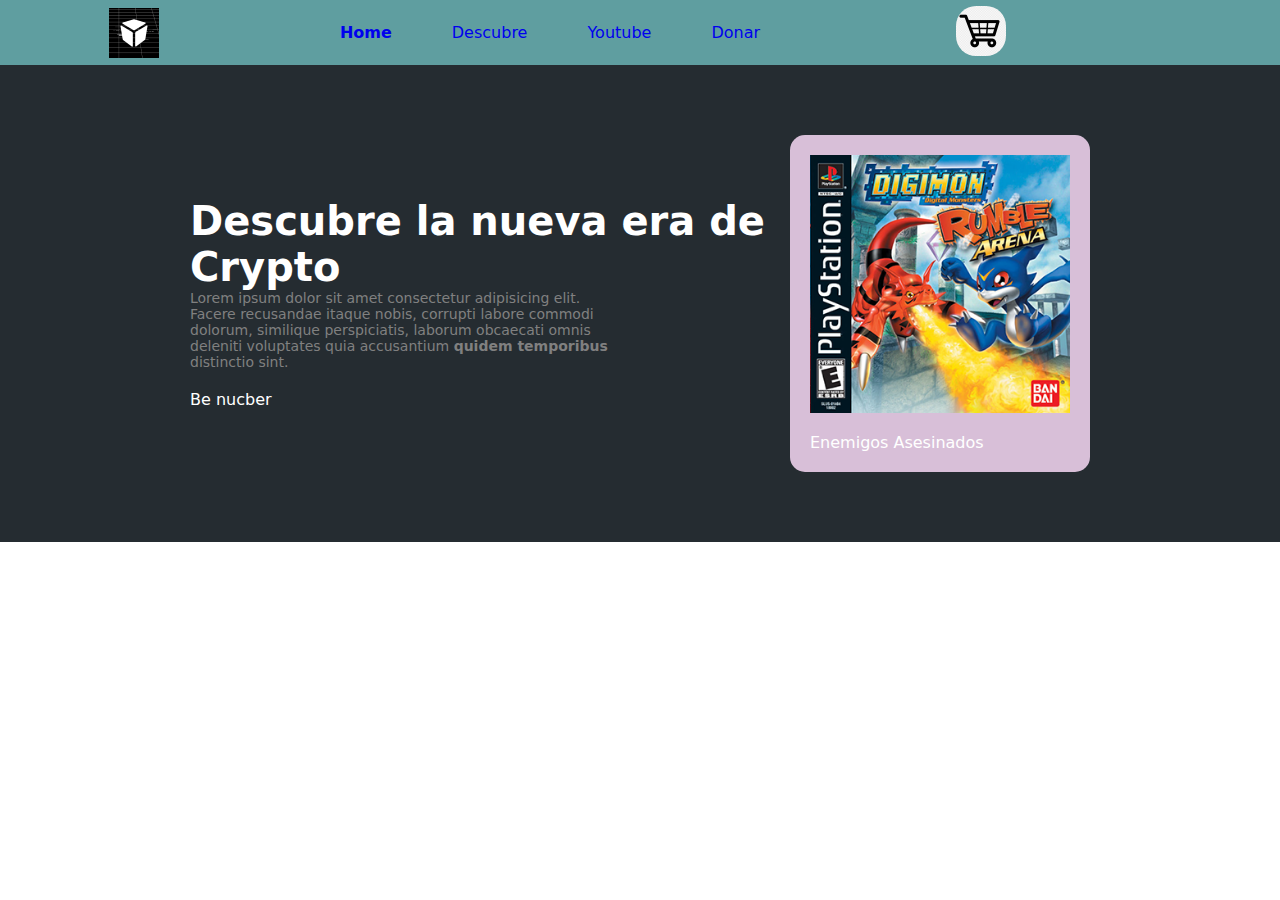
<file: Landing Page/index.html>
<!DOCTYPE html>
<html lang="en">
<head>
    <meta charset="UTF-8">
    <meta http-equiv="X-UA-Compatible" content="IE=edge">
    <meta name="viewport" content="width=device-width, initial-scale=1.0">
    <title>Document</title>
    <link rel="stylesheet" href="style.css">
</head>
<body>
   <header>
    <img  src="./Assets/descarga.png" alt="">
    <nav class="navbar">
        <ul class="navbar_list">
            <li><a href="#">Home</li>
            <li><a href="#">Descubre</li>
            <li><a href="#">Youtube</li>
            <li><a href="#">Donar</li>
        </ul> 
       <img class="imagen" src="./Assets/Carrioto.png" alt="logo carrito" class="cart-icon" >  
    </nav>
   </header> 
   <main>
    <section id="hero">
<div class="hero-info">
    <h1>Descubre la nueva era de Crypto</h1>
    <p>Lorem ipsum dolor sit amet consectetur adipisicing elit. Facere recusandae itaque nobis, corrupti labore commodi dolorum, similique perspiciatis, laborum obcaecati omnis deleniti  voluptates quia accusantium <span>quidem temporibus</span> distinctio sint.</p>
    <a href="#">Be nucber</a>
</div>
<div class="hero-card">
    <img src="../Clase/assets/Digimon_Rumble_Arena_cover.png" alt="">
    <div class="hero-card-info">
        <div class="hero-card-top">
            <div class="hero-card-bottom">
<P>Enemigos Asesinados </P>
            </div>
        </div>
    </div>
</div>
    </section>
   </main>
</body>
</html>
</file>
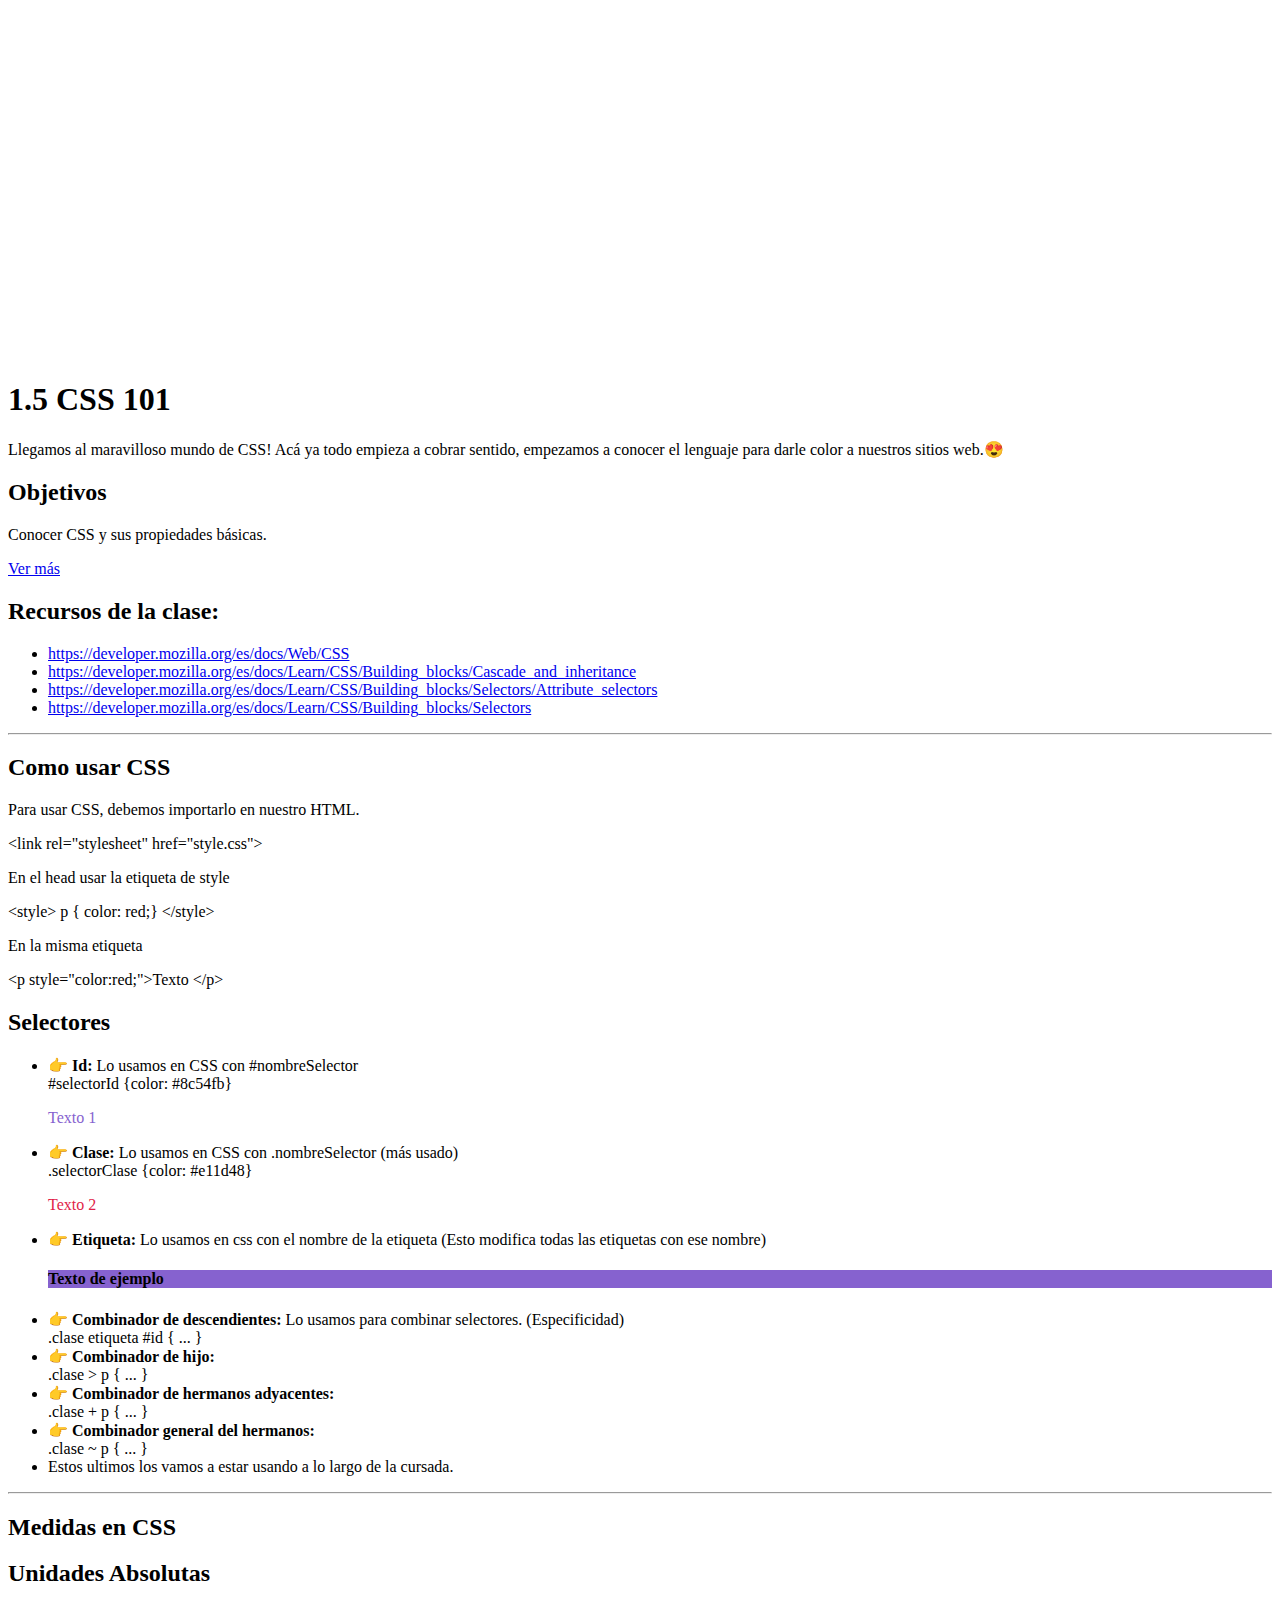
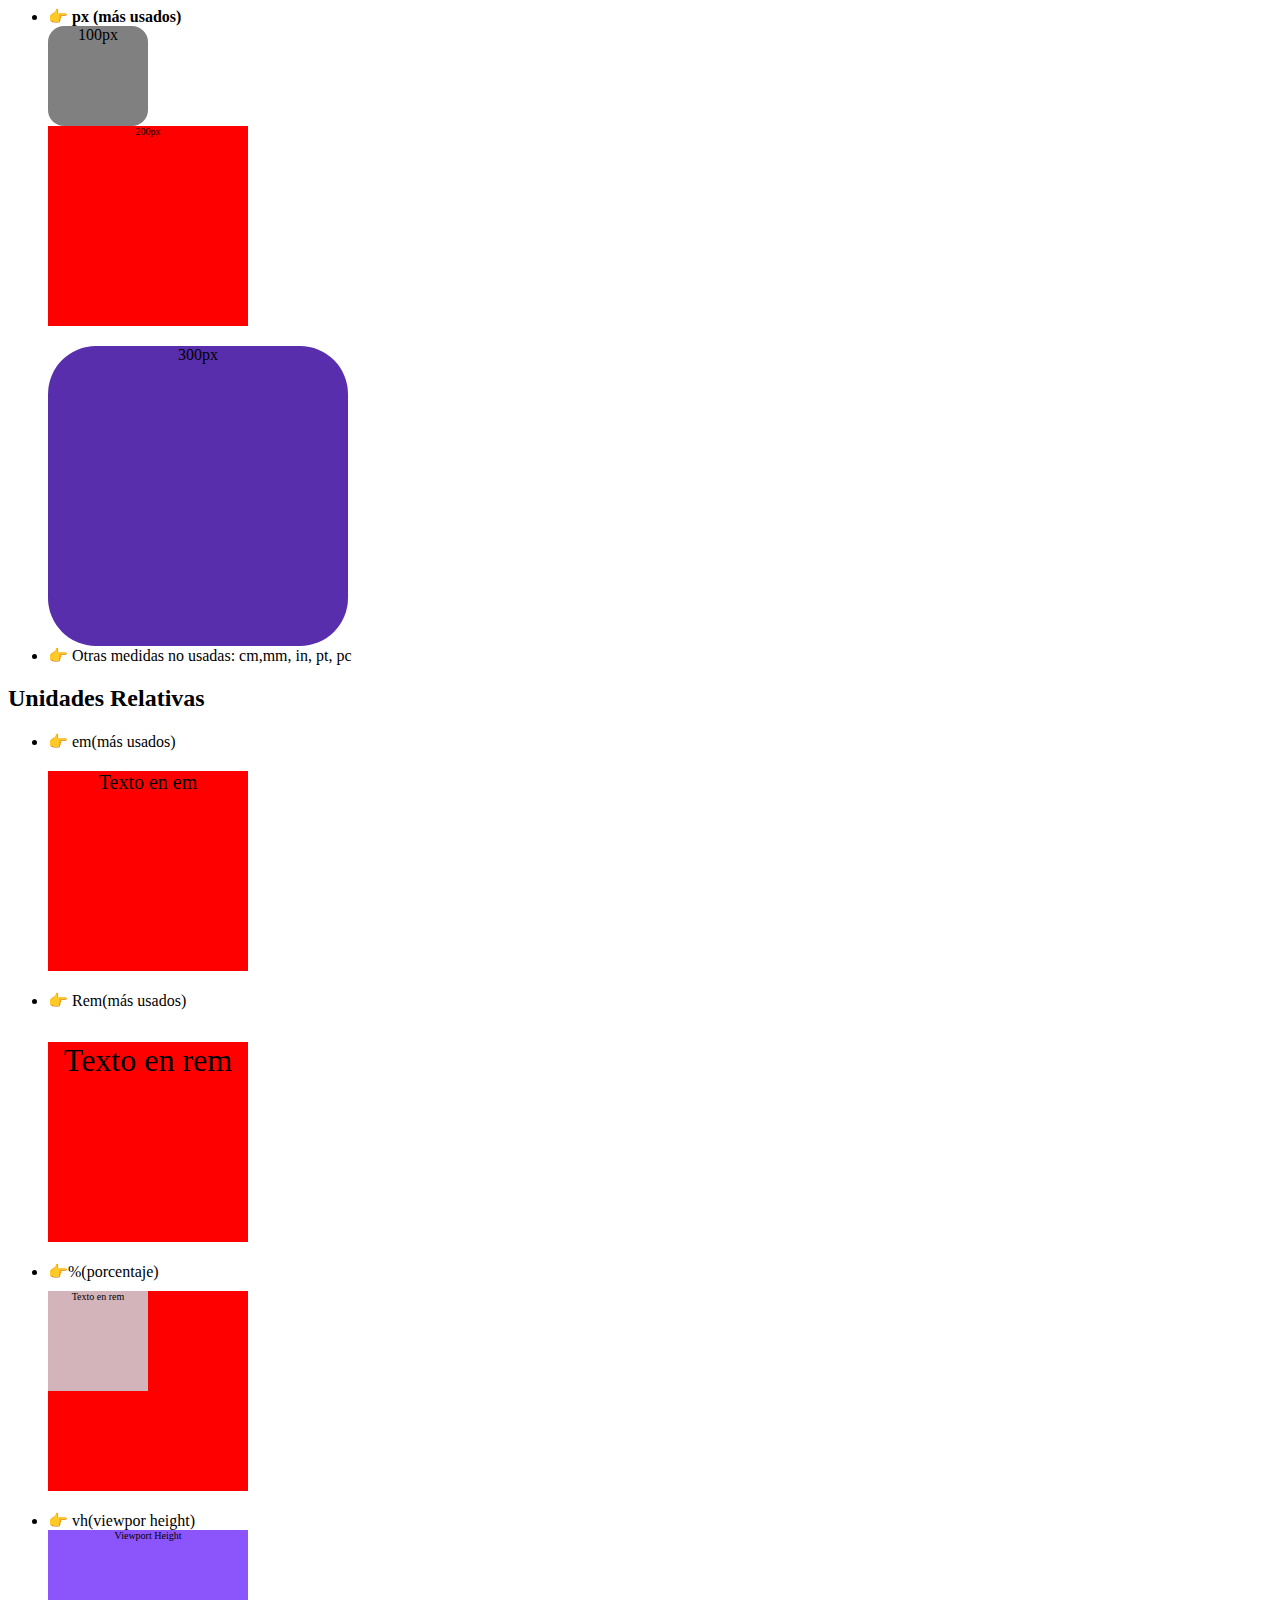
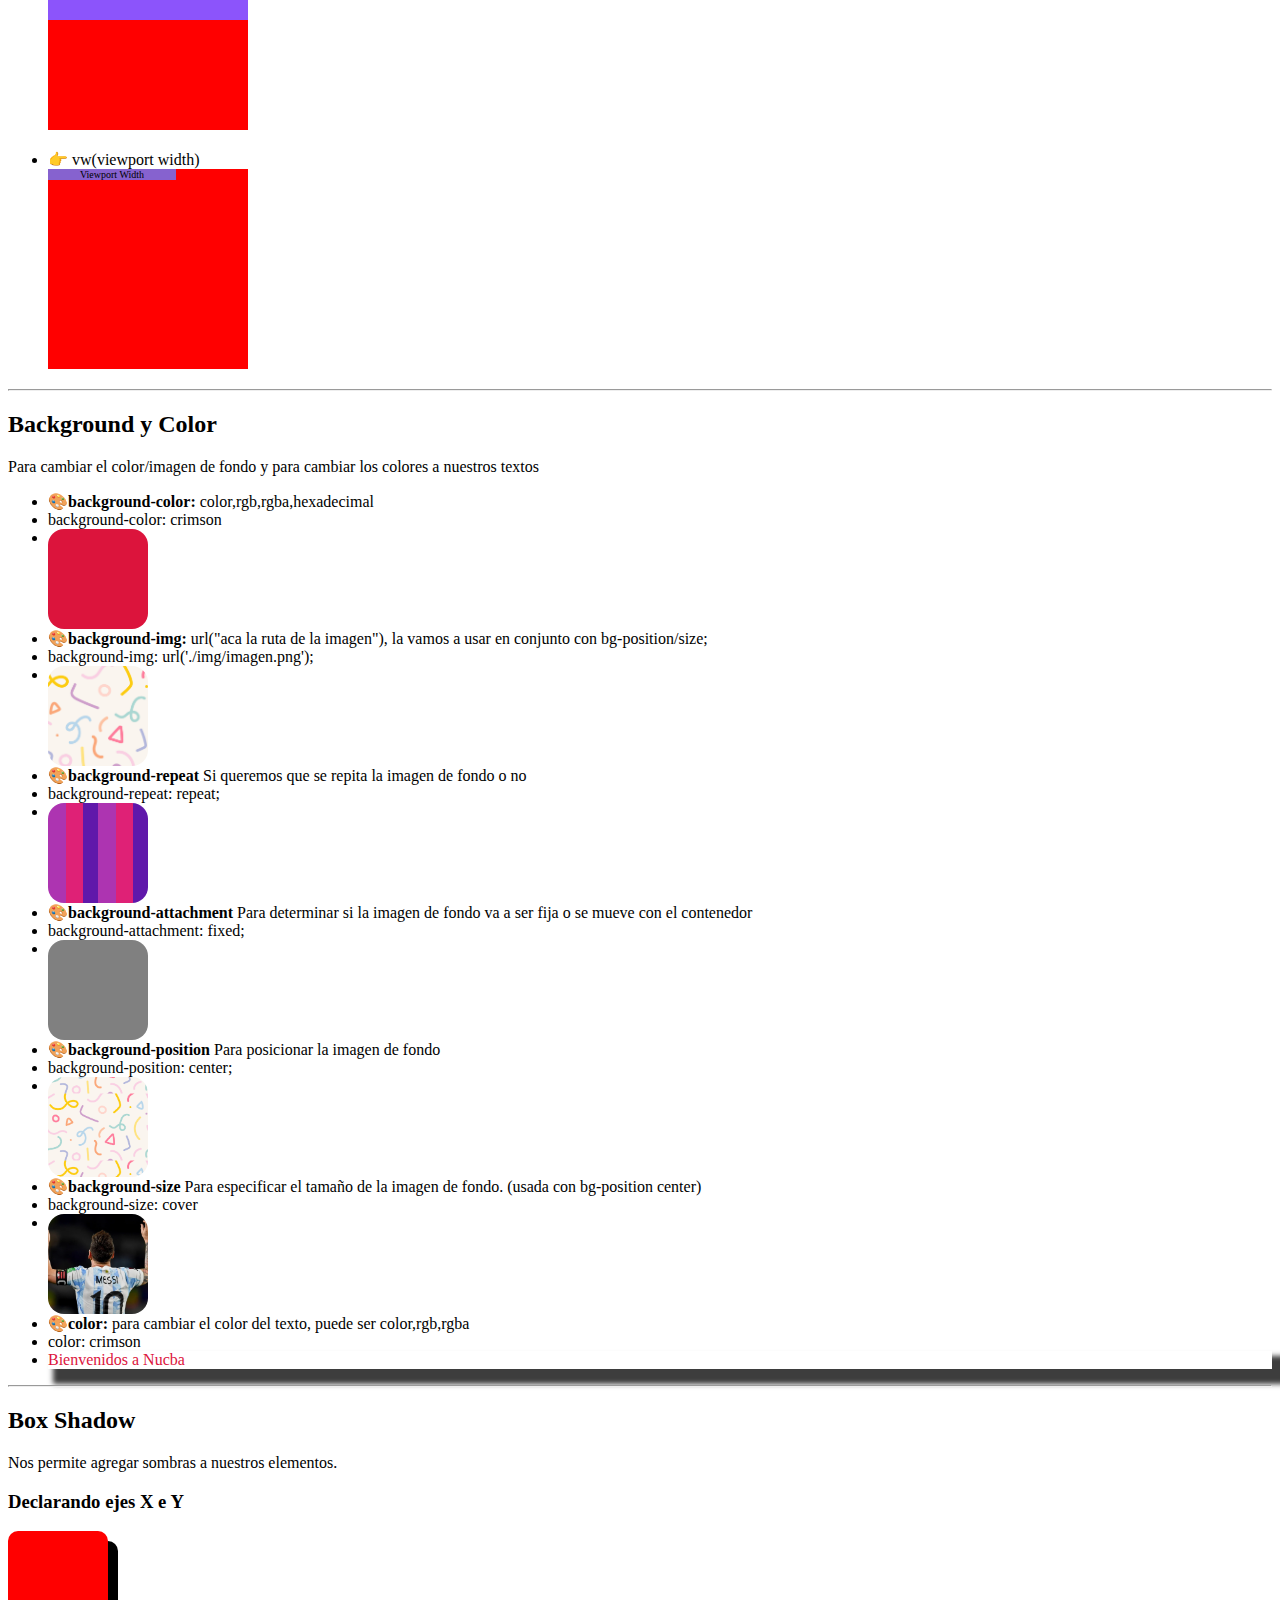
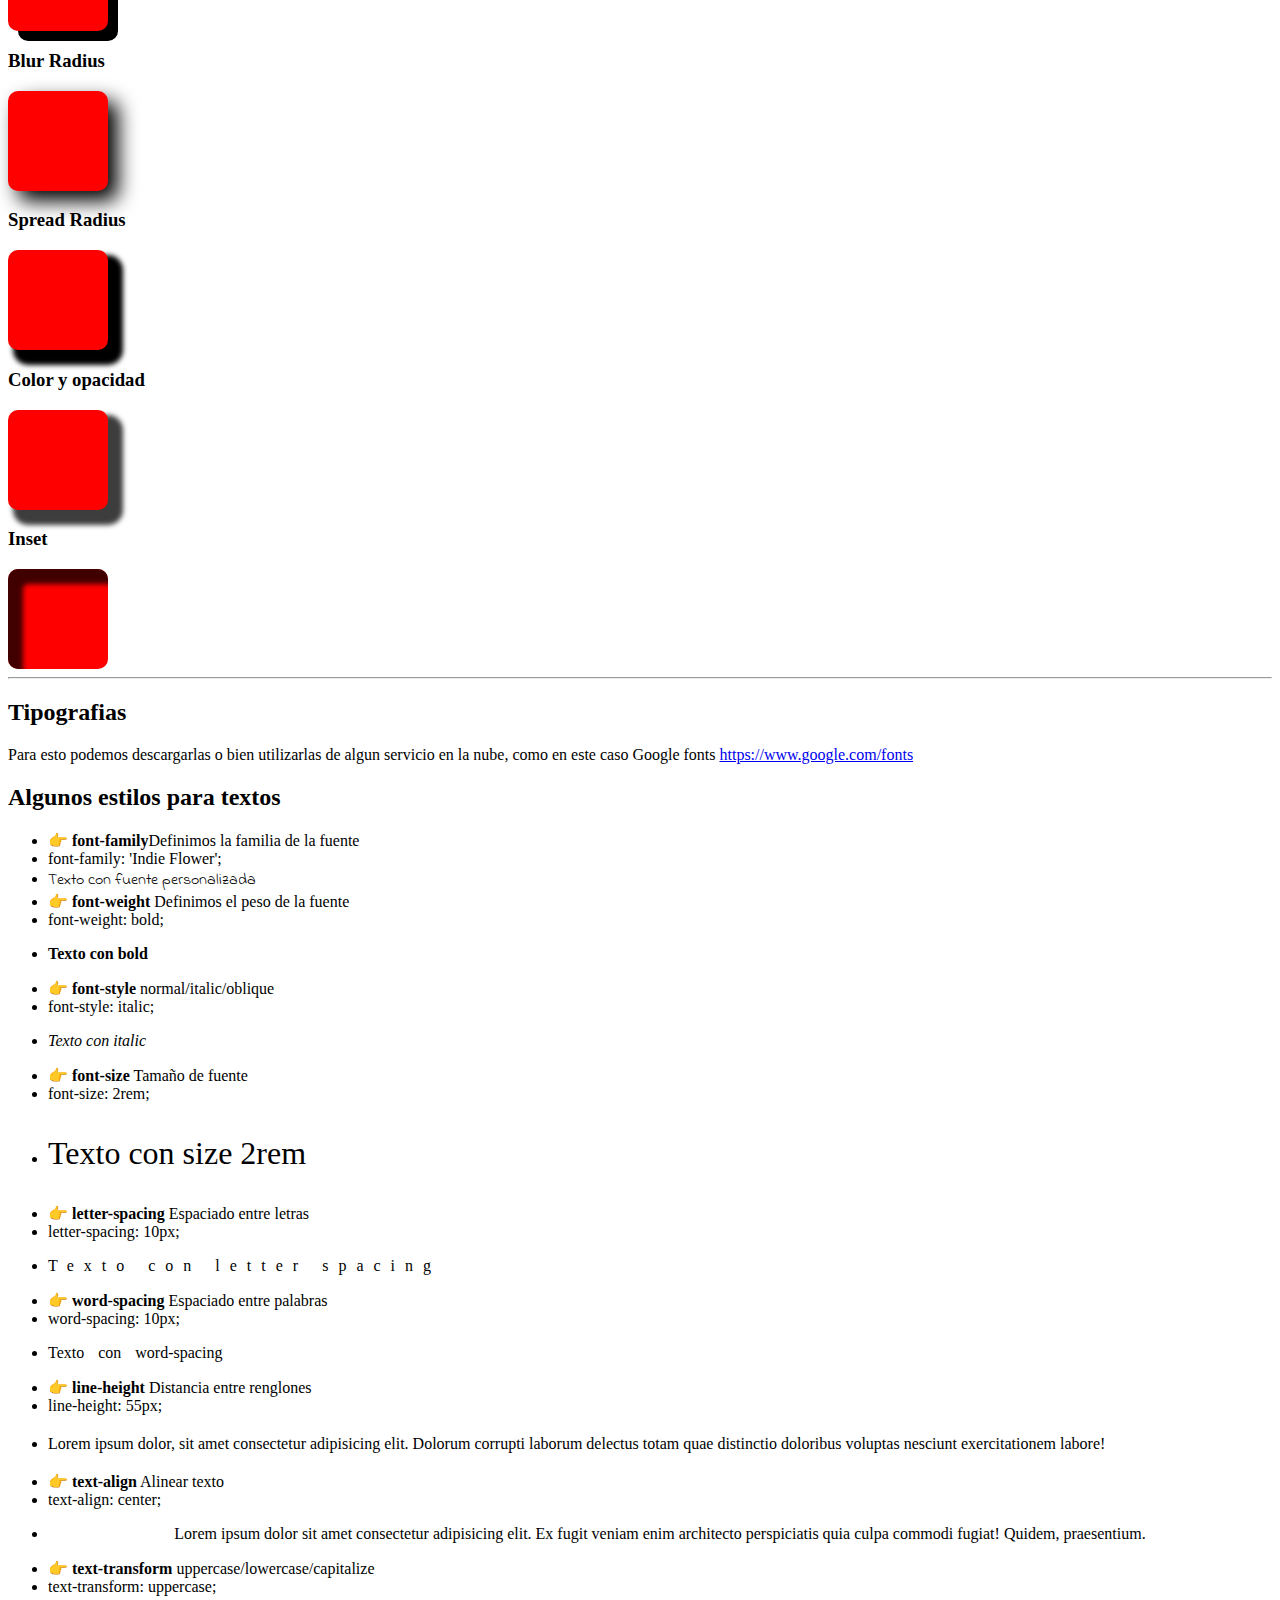
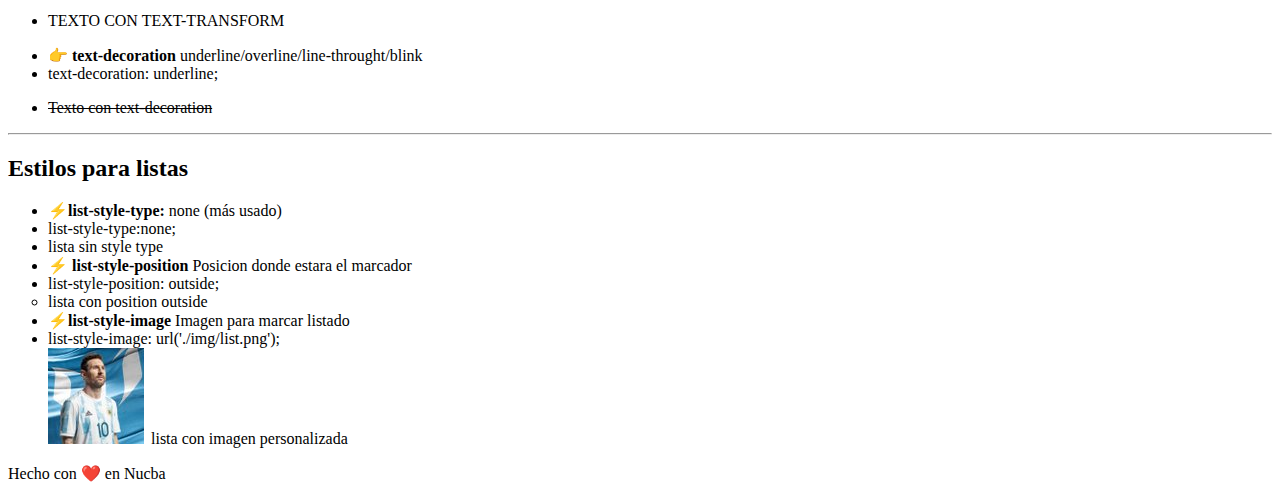
<file: NUCBA-clase5-main/NUCBA-clase5-main/index.html>
<!DOCTYPE html>
<html lang="en">

<head>
  <meta charset="UTF-8" />
  <meta http-equiv="X-UA-Compatible" content="IE=edge" />
  <meta name="viewport" content="width=device-width, initial-scale=1.0" />
  <!-- Favicon -->
  <link rel="icon" type="image/png" sizes="32x32"
    href="https://renderer-v2.vercel.app/_next/image?url=https%3A%2F%2Fapi.typedream.com%2Fv0%2Fdocument%2Fpublic%2Fac4f6f0d-8160-4e58-9d18-cb5e7c880fb6_Recurso_32_png.png&w=384&q=75" />
  <!-- Estilos Base -->
  <link rel="stylesheet"
    href="https://res.cloudinary.com/dcatzxqqf/raw/upload/v1659451742/coding/Dise%C3%B1oWebCDN/cdn_1_sjhqe3.css" />
  <!-- Estilos Clase -->
  <link rel="preconnect" href="https://fonts.googleapis.com">
  <link rel="preconnect" href="https://fonts.gstatic.com" crossorigin>
  <link href="https://fonts.googleapis.com/css2?family=Indie+Flower&display=swap" rel="stylesheet">
  <link rel="stylesheet" href="style.css" />

  <title>CSS - Introduccion a CSS</title>
</head>

<body>
  <main class="max-width">
    <h1>
      1.5 CSS 101
      <img src="./img/logo-nucba.png" alt="logo" class="logo" />
    </h1>

    <p>
      Llegamos al maravilloso mundo de CSS! Acá ya todo empieza a cobrar
      sentido, empezamos a conocer el lenguaje para darle color a nuestros
      sitios web.😍
    </p>
    <h2>Objetivos</h2>
    <p class="my">Conocer CSS y sus propiedades básicas.</p>
    <a href="#" class="btn">Ver más</a>
    <h2>Recursos de la clase:</h2>
    <ul>
      <li>
        <a href="https://developer.mozilla.org/es/docs/Web/CSS">https://developer.mozilla.org/es/docs/Web/CSS</a>
      </li>

      <li>
        <a
          href="https://developer.mozilla.org/es/docs/Learn/CSS/Building_blocks/Cascade_and_inheritance">https://developer.mozilla.org/es/docs/Learn/CSS/Building_blocks/Cascade_and_inheritance</a>
      </li>

      <li>
        <a
          href="https://developer.mozilla.org/es/docs/Learn/CSS/Building_blocks/Selectors/Attribute_selectors">https://developer.mozilla.org/es/docs/Learn/CSS/Building_blocks/Selectors/Attribute_selectors</a>
      </li>

      <li>
        <a
          href="https://developer.mozilla.org/es/docs/Learn/CSS/Building_blocks/Selectors">https://developer.mozilla.org/es/docs/Learn/CSS/Building_blocks/Selectors</a>
      </li>
    </ul>
    <hr class="hr" />
    <section class="info-clase">
      <div class="como-usar">
        <h2>Como usar CSS</h2>
        <p>Para usar CSS, debemos importarlo en nuestro HTML.</p>
        <p class="my">
          <span class="code">
            &lt;link rel="stylesheet" href="style.css"&gt;</span>
        </p>
        <p>En el head usar la etiqueta de style</p>
        <p class="my">
          <span class="code">
            &lt;style&gt; p { color: red;} &lt;/style&gt;</span>
        </p>
        <p>En la misma etiqueta</p>
        <p class="my">
          <span class="code">
            &lt;p style="color:red;"&gt;Texto &lt;/p&gt;</span>
        </p>
      </div>
      <!-- Selectores -->
      <div class="selectores">
        <h2>Selectores</h2>
        <ul class="list">
          <li>👉 <b>Id:</b> Lo usamos en CSS con #nombreSelector</li>
          <div class="code">#selectorId {color: #8c54fb}</div>
          <div class="bg-secondary-fit my">




            <p id="selectorId">Texto 1</p>





          </div>
          <li>
            👉 <b>Clase:</b> Lo usamos en CSS con .nombreSelector (más usado)
          </li>
          <div class="code">.selectorClase {color: #e11d48}</div>
          <div class="bg-secondary-fit my">





            <p class="selectorClase">Texto 2</p>





          </div>

          <li>
            👉 <b>Etiqueta:</b> Lo usamos en css con el nombre de la etiqueta
            (Esto modifica todas las etiquetas con ese nombre)
          </li>
          <div class="bg-secondary-fit my">




            <h4>Texto de ejemplo</h4>






          </div>
          <li>
            👉 <b>Combinador de descendientes:</b> Lo usamos para combinar
            selectores. (Especificidad)
          </li>






          <div class="code">.clase etiqueta #id { ... }</div>




          <li>👉 <b>Combinador de hijo:</b></li>




          <div class="code">.clase > p { ... }</div>






          <li>👉 <b>Combinador de hermanos adyacentes:</b></li>







          <div class="code">.clase + p { ... }</div>



          <li>👉 <b>Combinador general del hermanos:</b></li>




          <div class="code">.clase ~ p { ... }</div>






          <li>
            Estos ultimos los vamos a estar usando a lo largo de la cursada.
          </li>
        </ul>
      </div>
      <hr class="hr" />
      <!-- Medidas -->
      <div class="medidas">
        <h2>Medidas en CSS</h2>
        <div class="absolutas">
          <h2>Unidades Absolutas</h2>
          <ul class="list">
            <li><b>👉 px (más usados)</b></li>
            <div class="bg-secondary-fit flex my">


              <div class="caja">100px</div>
              <div class="caja-mediana">200px</div>
              <div class="caja-grande">300px</div>

            </div>
            <li>👉 Otras medidas no usadas: cm,mm, in, pt, pc</li>
          </ul>
        </div>
        <div class="relativas">
          <h2>Unidades Relativas</h2>
          <ul class="list">
            <li>👉 em(más usados)</li>
            <div class="bg-secondary-fit flex my">


              <div class="caja-mediana">
                <p class="em">Texto en em</p>
              </div>








            </div>
            <li>👉 Rem(más usados)</li>
            <div class="bg-secondary-fit flex my">




              <div class="caja-mediana">
                <p class="rem">Texto en rem</p>
              </div>






            </div>
            <li>👉%(porcentaje)</li>
            <div class="bg-secondary-fit flex my">




              <div class="caja-mediana">
                <p class="porcentaje">Texto en rem</p>
              </div>






            </div>
            <li>👉 vh(viewpor height)</li>
            <div class="bg-secondary-fit flex my">




              <div class="caja-mediana">
                <div class="vh">Viewport Height</div>
              </div>






            </div>
            <li>👉 vw(viewport width)</li>
            <div class="bg-secondary-fit flex my">





              <div class="caja-mediana">
                <div class="vw">Viewport Width</div>
              </div>

            </div>
          </ul>
        </div>
      </div>
      <hr class="hr" />
      <!-- Background y color -->
      <div class="background">
        <h2>Background y Color</h2>
        <p>
          Para cambiar el color/imagen de fondo y para cambiar los colores a
          nuestros textos
        </p>
        <ul class="list">
          <li><b>🎨background-color:</b> color,rgb,rgba,hexadecimal</li>
          <li class="code">background-color: crimson</li>

          <li>
            <div class="bg-secondary-fit my">


              <div class="caja bg-color"></div>








          </li>

          <li>
            <b>🎨background-img:</b> url("aca la ruta de la imagen"), la vamos
            a usar en conjunto con bg-position/size;
          </li>
          <li class="code">background-img: url('./img/imagen.png');</li>
          <li>
            <div class="bg-secondary-fit my">




              <div class="caja bg-img"></div>






            </div>
          </li>

          <li>
            <b>🎨background-repeat</b> Si queremos que se repita la imagen de
            fondo o no
          </li>
          <li class="code">background-repeat: repeat;</li>
          <li>
            <div class="bg-secondary-fit my">



              <div class="caja bg-repeat"></div>







            </div>
          </li>

          <li>
            <b>🎨background-attachment</b> Para determinar si la imagen de
            fondo va a ser fija o se mueve con el contenedor
          </li>
          <li class="code">background-attachment: fixed;</li>
          <li>
            <div class="bg-secondary-fit my">



              <div class="caja bg-attach"></div>


            </div>
          </li>

          <li>
            <b>🎨background-position</b> Para posicionar la imagen de fondo
          </li>
          <li class="code">background-position: center;</li>
          <li>
            <div class="bg-secondary-fit my">





              <div class="caja bg-position"></div>





            </div>
          </li>
          <li>
            <b>🎨background-size</b> Para especificar el tamaño de la imagen
            de fondo. (usada con bg-position center)
          </li>
          <li class="code">background-size: cover</li>
          <li>
            <div class="bg-secondary-fit my">




              <div class="caja bg-size"></div>






            </div>
          </li>
          <li>
            <b>🎨color:</b> para cambiar el color del texto, puede ser
            color,rgb,rgba
          </li>
          <li class="code">color: crimson</li>
          <li>
            <div class="bg-secondary-fit my">




              <div class="color">
                <p>Bienvenidos a Nucba</p>
              </div>






            </div>
          </li>
        </ul>
      </div>

      <hr class="hr" />
      <!-- Box-shadow -->
      <h2>Box Shadow</h2>
      <p>Nos permite agregar sombras a nuestros elementos.</p>


      <h3>Declarando ejes X e Y</h3>
      <div class="bg-secondary">


        <div class="caja-shadow offsetXY"></div>


      </div>


      <h3>Blur Radius</h3>
      <div class="bg-secondary">


        <div class="caja-shadow blurRadius"></div>


      </div>

      <h3>Spread Radius</h3>
      <div class="bg-secondary">



        <div class="caja-shadow spreadRadius"></div>



      </div>


      <h3>Color y opacidad</h3>
      <div class="bg-secondary">


        <div class="caja-shadow color"></div>




      </div>


      <h3>Inset</h3>
      <div class="bg-secondary">



        <div class="caja-shadow inset"></div>



      </div>


      <hr class="hr my">
      <!-- Color -->
      <div class="fonts">
        <h2>Tipografias</h2>
        <p>
          Para esto podemos descargarlas o bien utilizarlas de algun servicio
          en la nube, como en este caso Google fonts
          <a href="https://www.google.com/fonts">https://www.google.com/fonts</a>
        </p>
        <div class="estilos-texto">
          <h2>Algunos estilos para textos</h2>
          <ul class="list">
            <li>👉 <b>font-family</b>Definimos la familia de la fuente</li>
            <li class="code">font-family: 'Indie Flower';</li>
            <li>
              <div class="bg-secondary-fit my">




                <div class="font-fa">
                  <p>Texto con fuente personalizada</p>
                </div>






              </div>
            </li>

            <li>👉 <b>font-weight</b> Definimos el peso de la fuente</li>
            <li class="code">font-weight: bold;</li>
            <li>
              <div class="bg-secondary-fit my">




                <div class="font-we">
                  <p>Texto con bold</p>
                </div>





              </div>
            </li>

            <li>👉 <b>font-style</b> normal/italic/oblique</li>
            <li class="code">font-style: italic;</li>
            <li>
              <div class="bg-secondary-fit my">




                <div class="font-style">
                  <p>Texto con italic</p>
                </div>






              </div>
            </li>

            <li>👉 <b>font-size</b> Tamaño de fuente</li>
            <li class="code">font-size: 2rem;</li>
            <li>
              <div class="bg-secondary-fit my">





                <div class="font-size">
                  <p>Texto con size 2rem</p>
                </div>





              </div>
            </li>

            <li>👉 <b>letter-spacing</b> Espaciado entre letras</li>
            <li class="code">letter-spacing: 10px;</li>
            <li>
              <div class="bg-secondary-fit my">




                <div class="letter-spacing">
                  <p>Texto con letter spacing</p>
                </div>






              </div>
            </li>

            <li>👉 <b>word-spacing</b> Espaciado entre palabras</li>
            <li class="code">word-spacing: 10px;</li>
            <li>
              <div class="bg-secondary-fit my">





                <div class="word-spacing">
                  <p>Texto con word-spacing</p>
                </div>





              </div>
            </li>

            <li>👉 <b>line-height</b> Distancia entre renglones</li>
            <li class="code">line-height: 55px;</li>
            <li>
              <div class="bg-secondary-fit my">





                <div class="line-height">
                  <p>
                    Lorem ipsum dolor, sit amet consectetur adipisicing elit.
                    Dolorum corrupti laborum delectus totam quae distinctio
                    doloribus voluptas nesciunt exercitationem labore!
                  </p>
                </div>





              </div>
            </li>

            <li>👉 <b>text-align</b> Alinear texto</li>
            <li class="code">text-align: center;</li>
            <li>
              <div class="bg-secondary-fit my">




                <div class="text-align">
                  <p>
                    Lorem ipsum dolor sit amet consectetur adipisicing elit.
                    Ex fugit veniam enim architecto perspiciatis quia culpa
                    commodi fugiat! Quidem, praesentium.
                  </p>
                </div>






              </div>
            </li>

            <li>👉 <b>text-transform</b> uppercase/lowercase/capitalize</li>
            <li class="code">text-transform: uppercase;</li>
            <li>
              <div class="bg-secondary-fit my">




                <div class="text-transform">
                  <p>Texto con text-transform</p>
                </div>






              </div>
            </li>

            <li>
              👉 <b>text-decoration</b> underline/overline/line-throught/blink
            </li>
            <li class="code">text-decoration: underline;</li>
            <li>
              <div class="bg-secondary-fit my">




                <div class="text-decoration">
                  <p>Texto con text-decoration</p>
                </div>






              </div>
            </li>
          </ul>
        </div>
      </div>
      <hr class="hr" />

      <div class="estilos-listas">
        <h2>Estilos para listas</h2>
        <ul class="list">
          <li>⚡<b>list-style-type:</b> none (más usado)</li>
          <li class="code">list-style-type:none;</li>

          <div class="bg-secondary-fit my">





            <li>lista sin style type</li>





          </div>

          <li>
            ⚡ <b>list-style-position</b> Posicion donde estara el marcador
          </li>
          <li class="code">list-style-position: outside;</li>

          <div class="bg-secondary-fit my">






            <li class="list-position">lista con position outside</li>




          </div>

          <li>⚡<b>list-style-image</b> Imagen para marcar listado</li>
          <li class="code">list-style-image: url('./img/list.png');</li>

          <div class="bg-secondary-fit my">




            <li class="list-img">lista con imagen personalizada</li>






          </div>
        </ul>
      </div>
    </section>
  </main>
  <footer>Hecho con ❤️ en Nucba</footer>
</body>

</html>
</file>
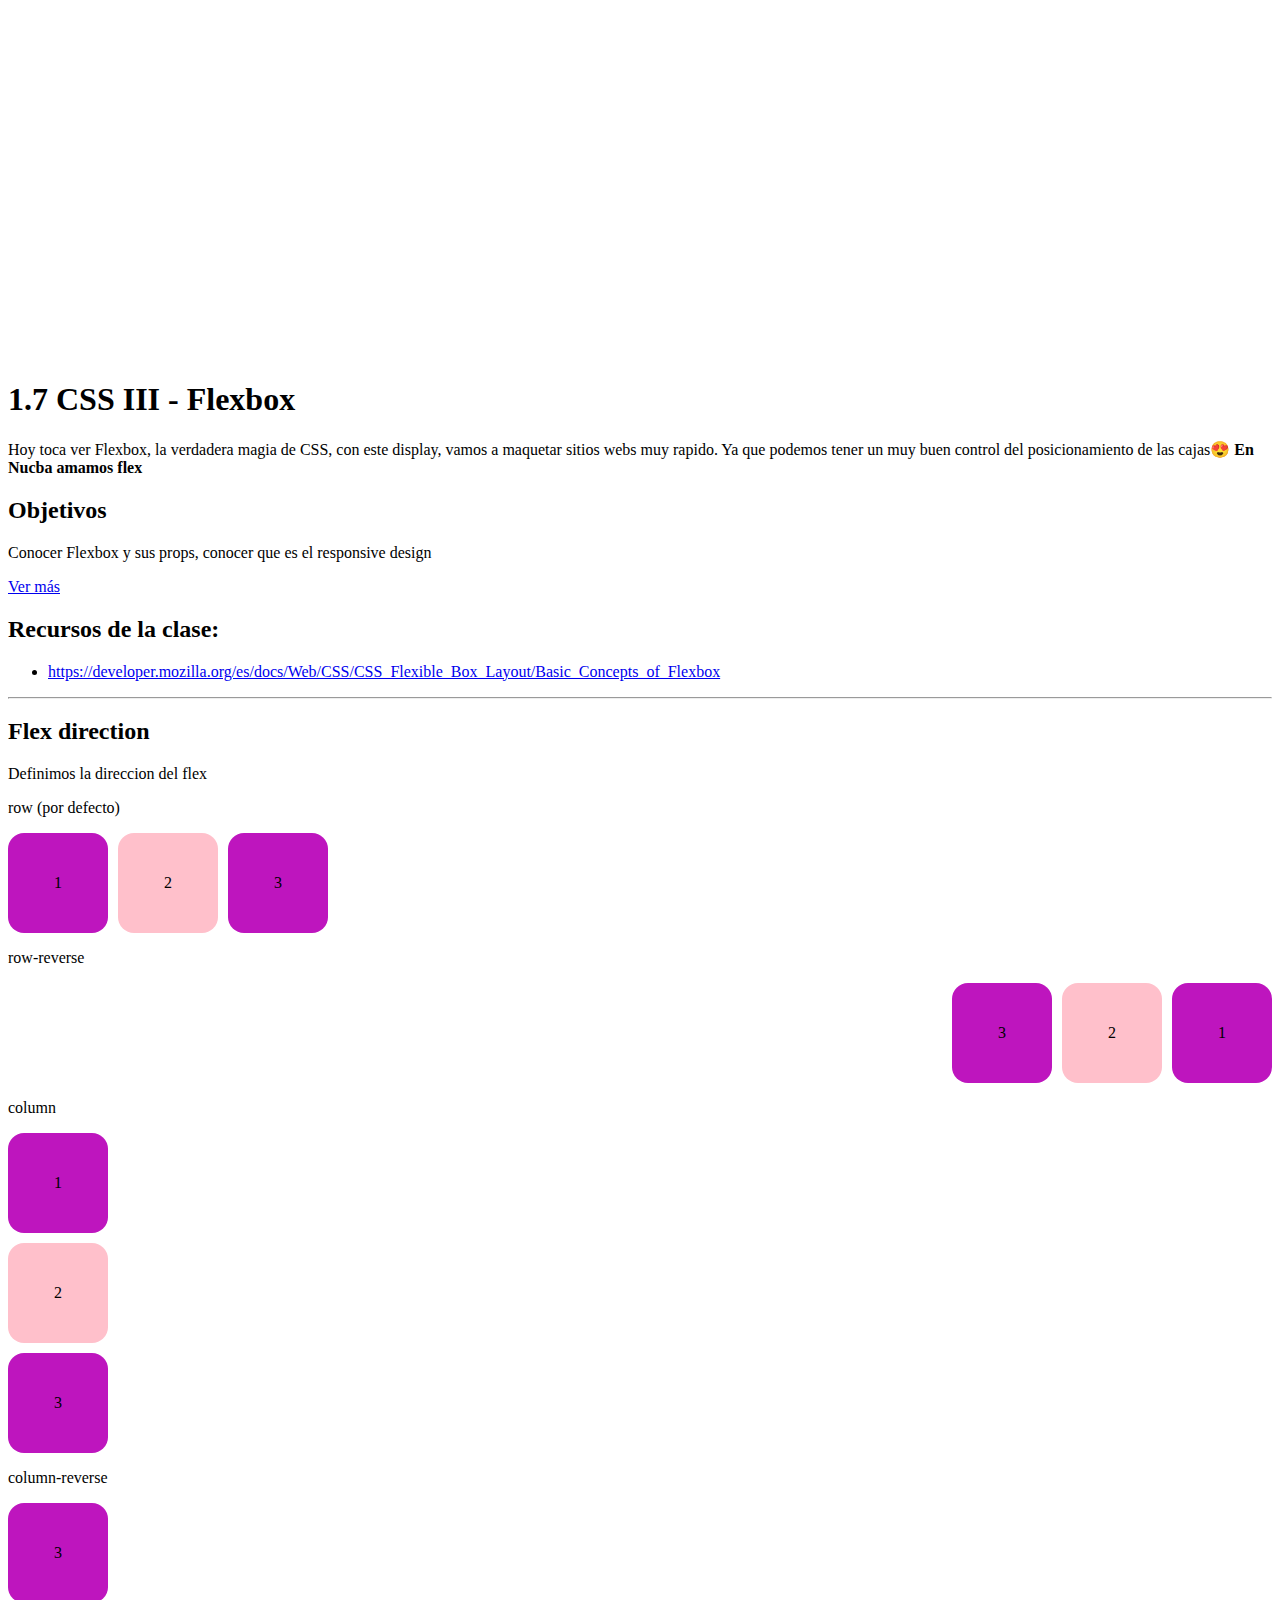
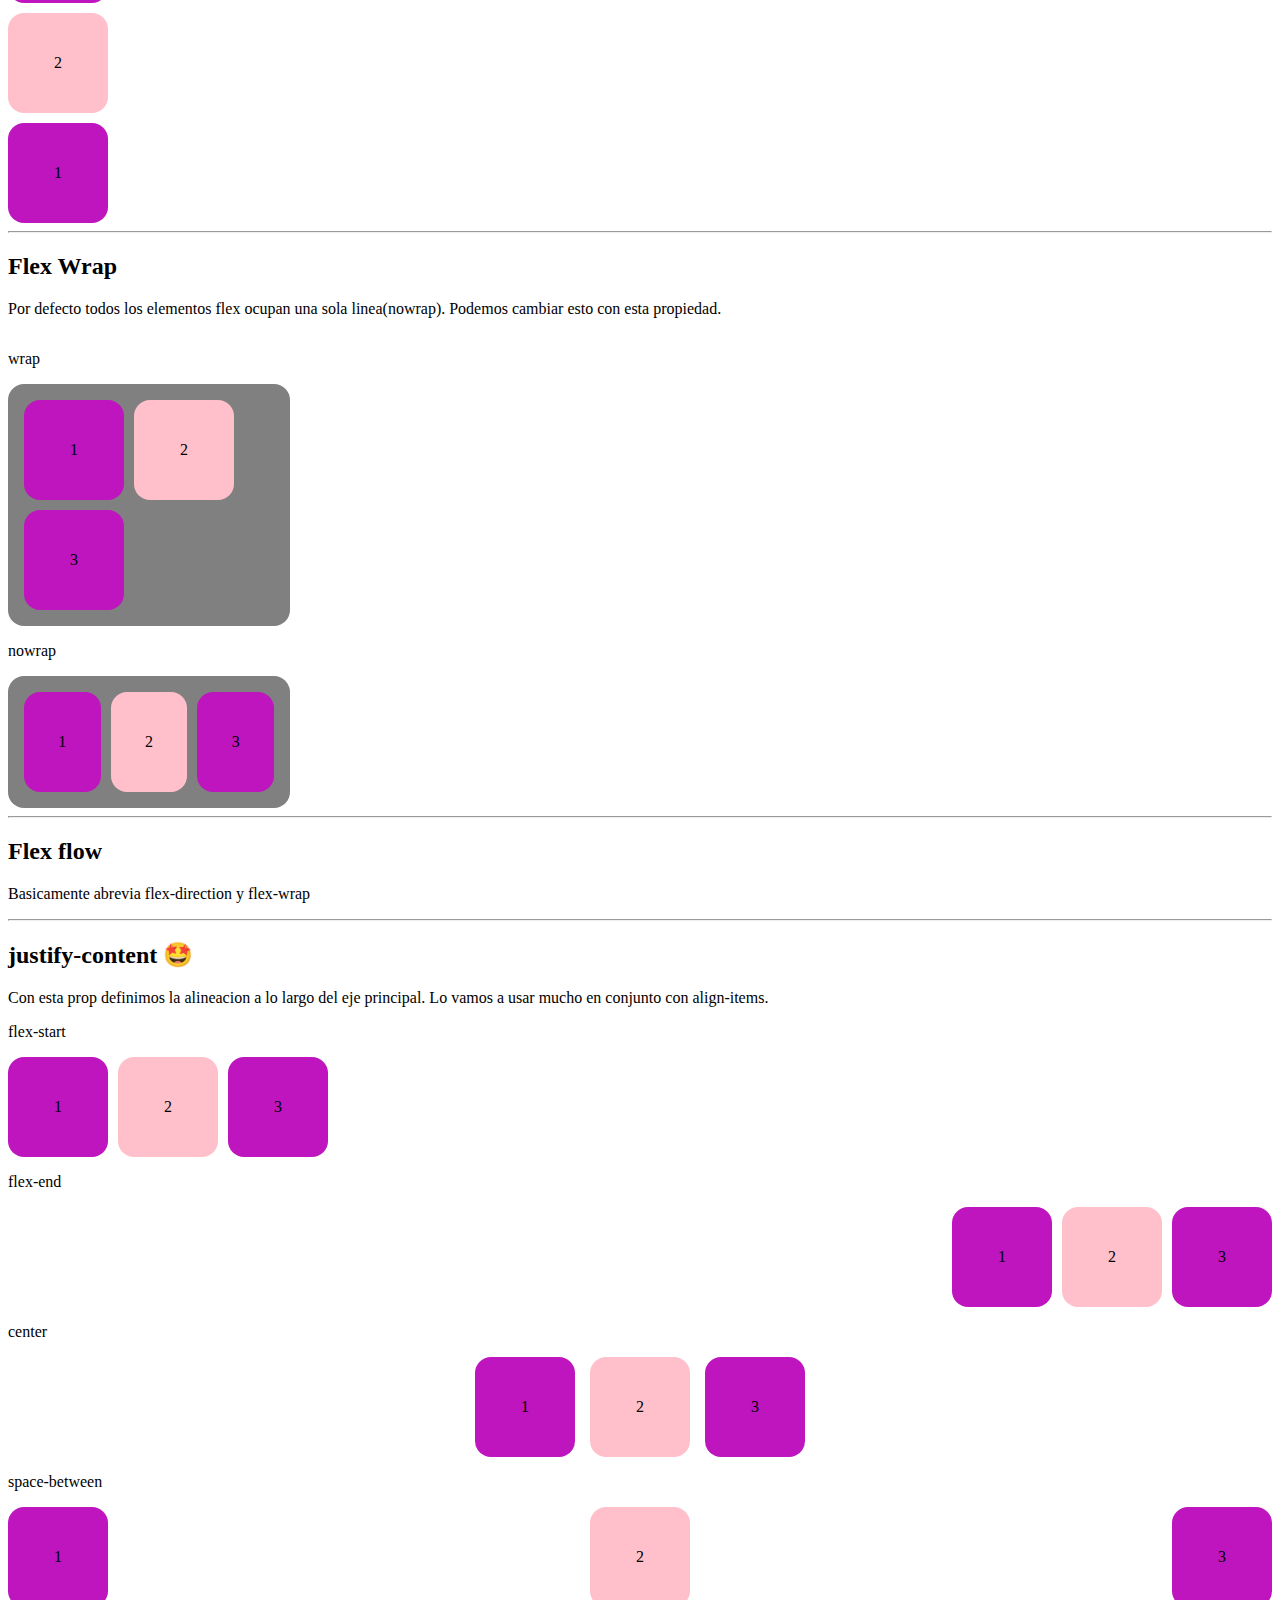
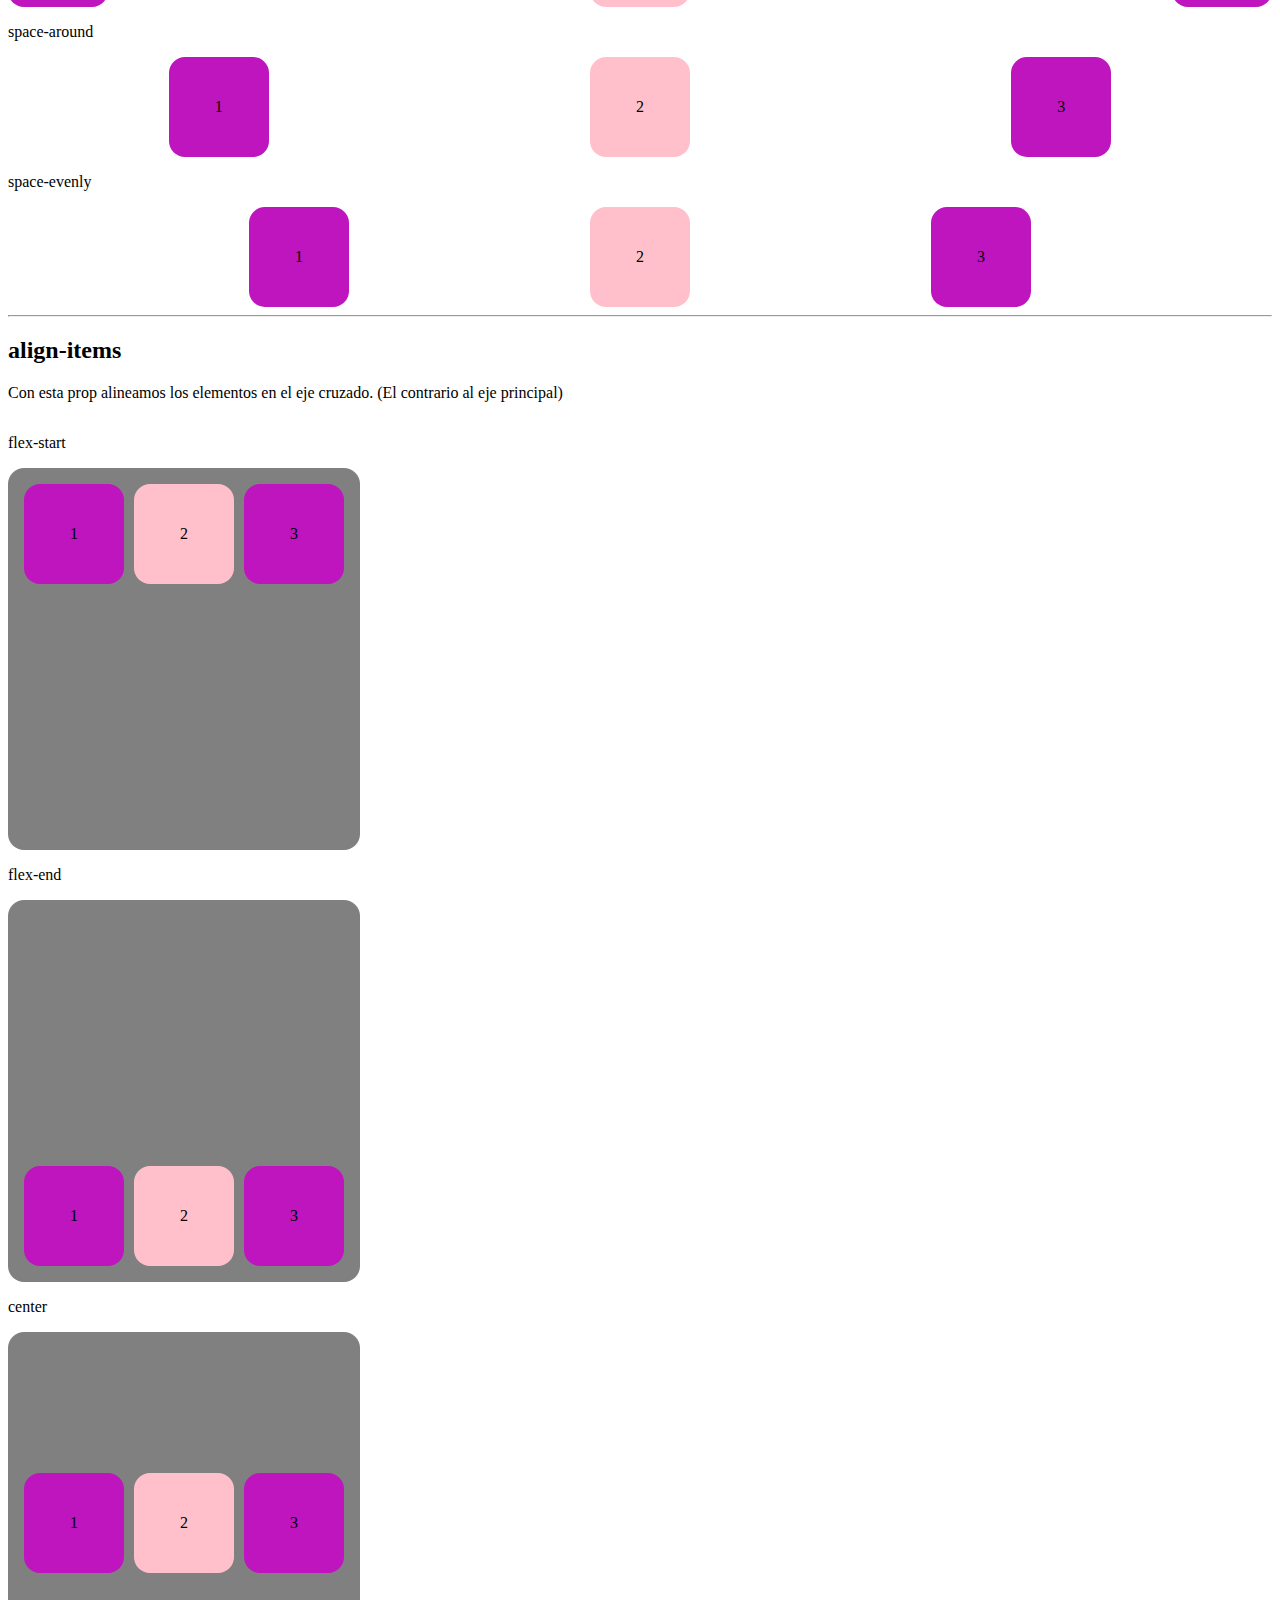
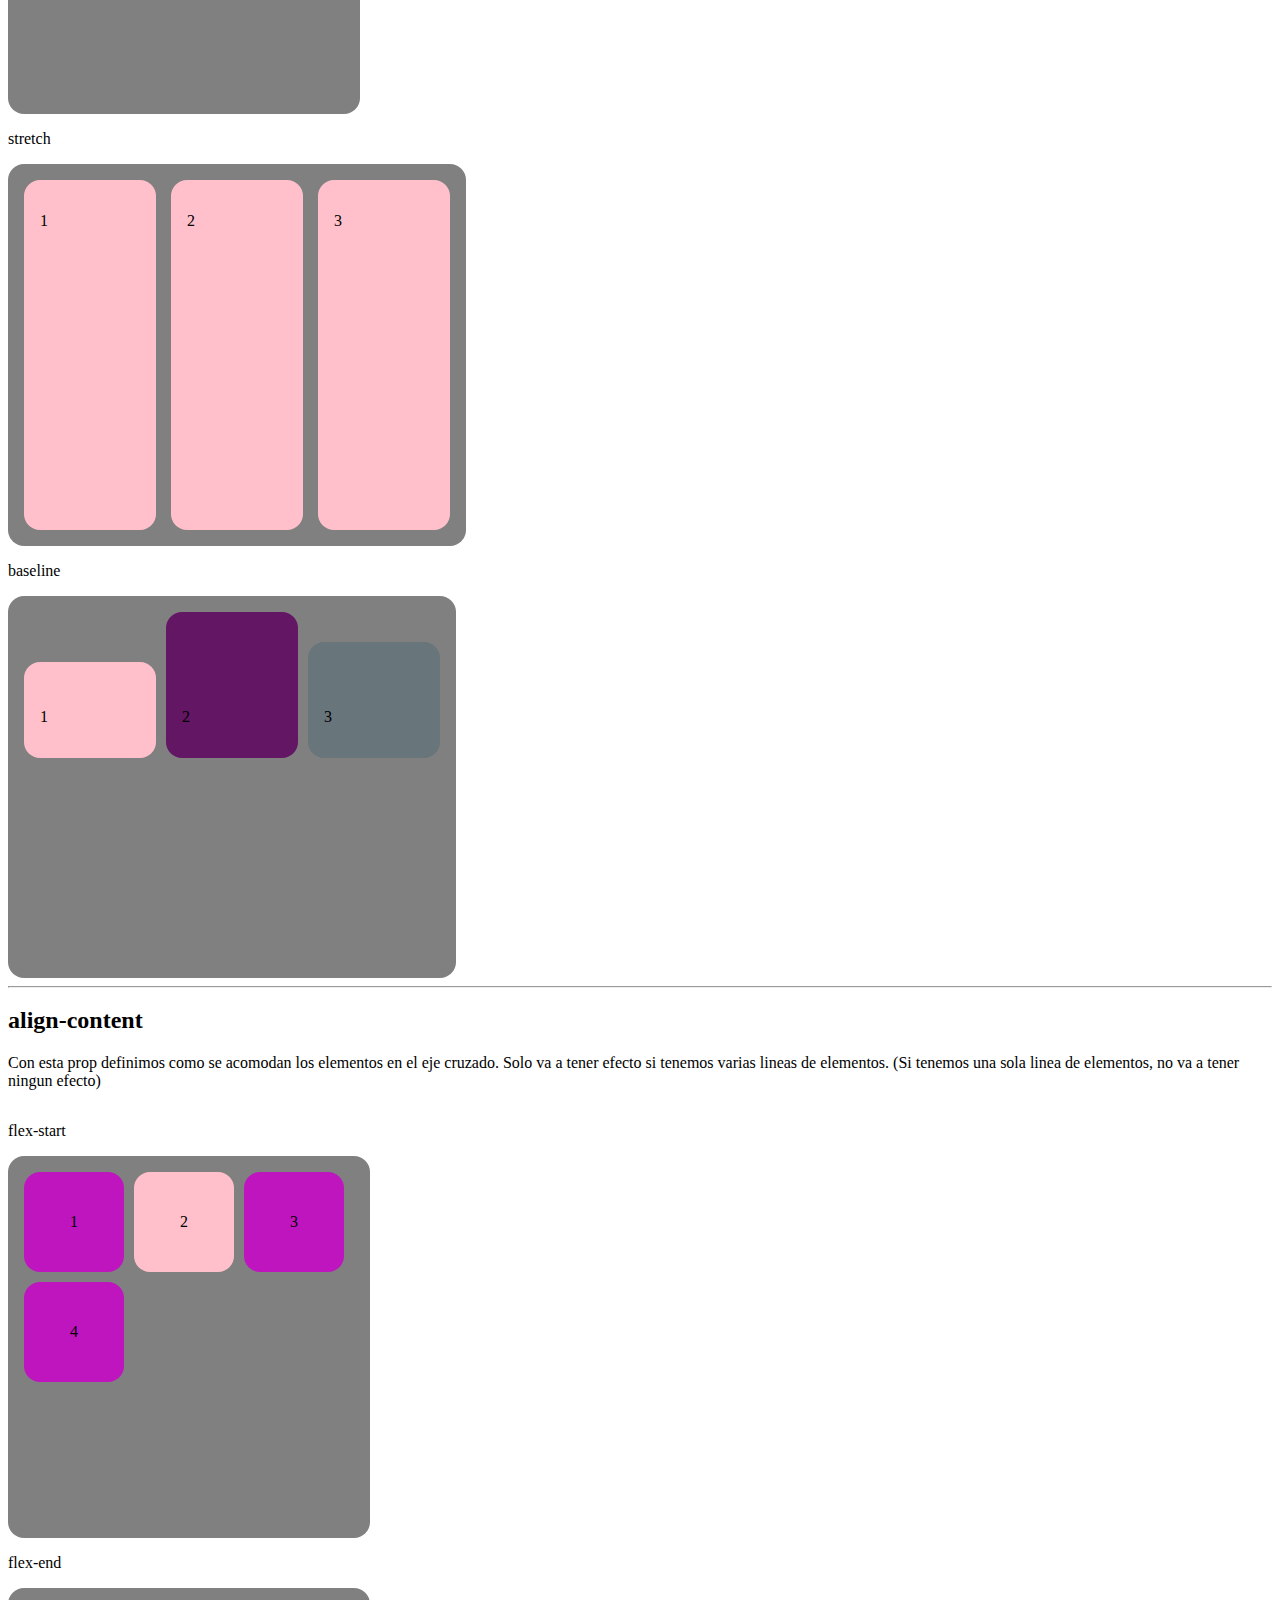
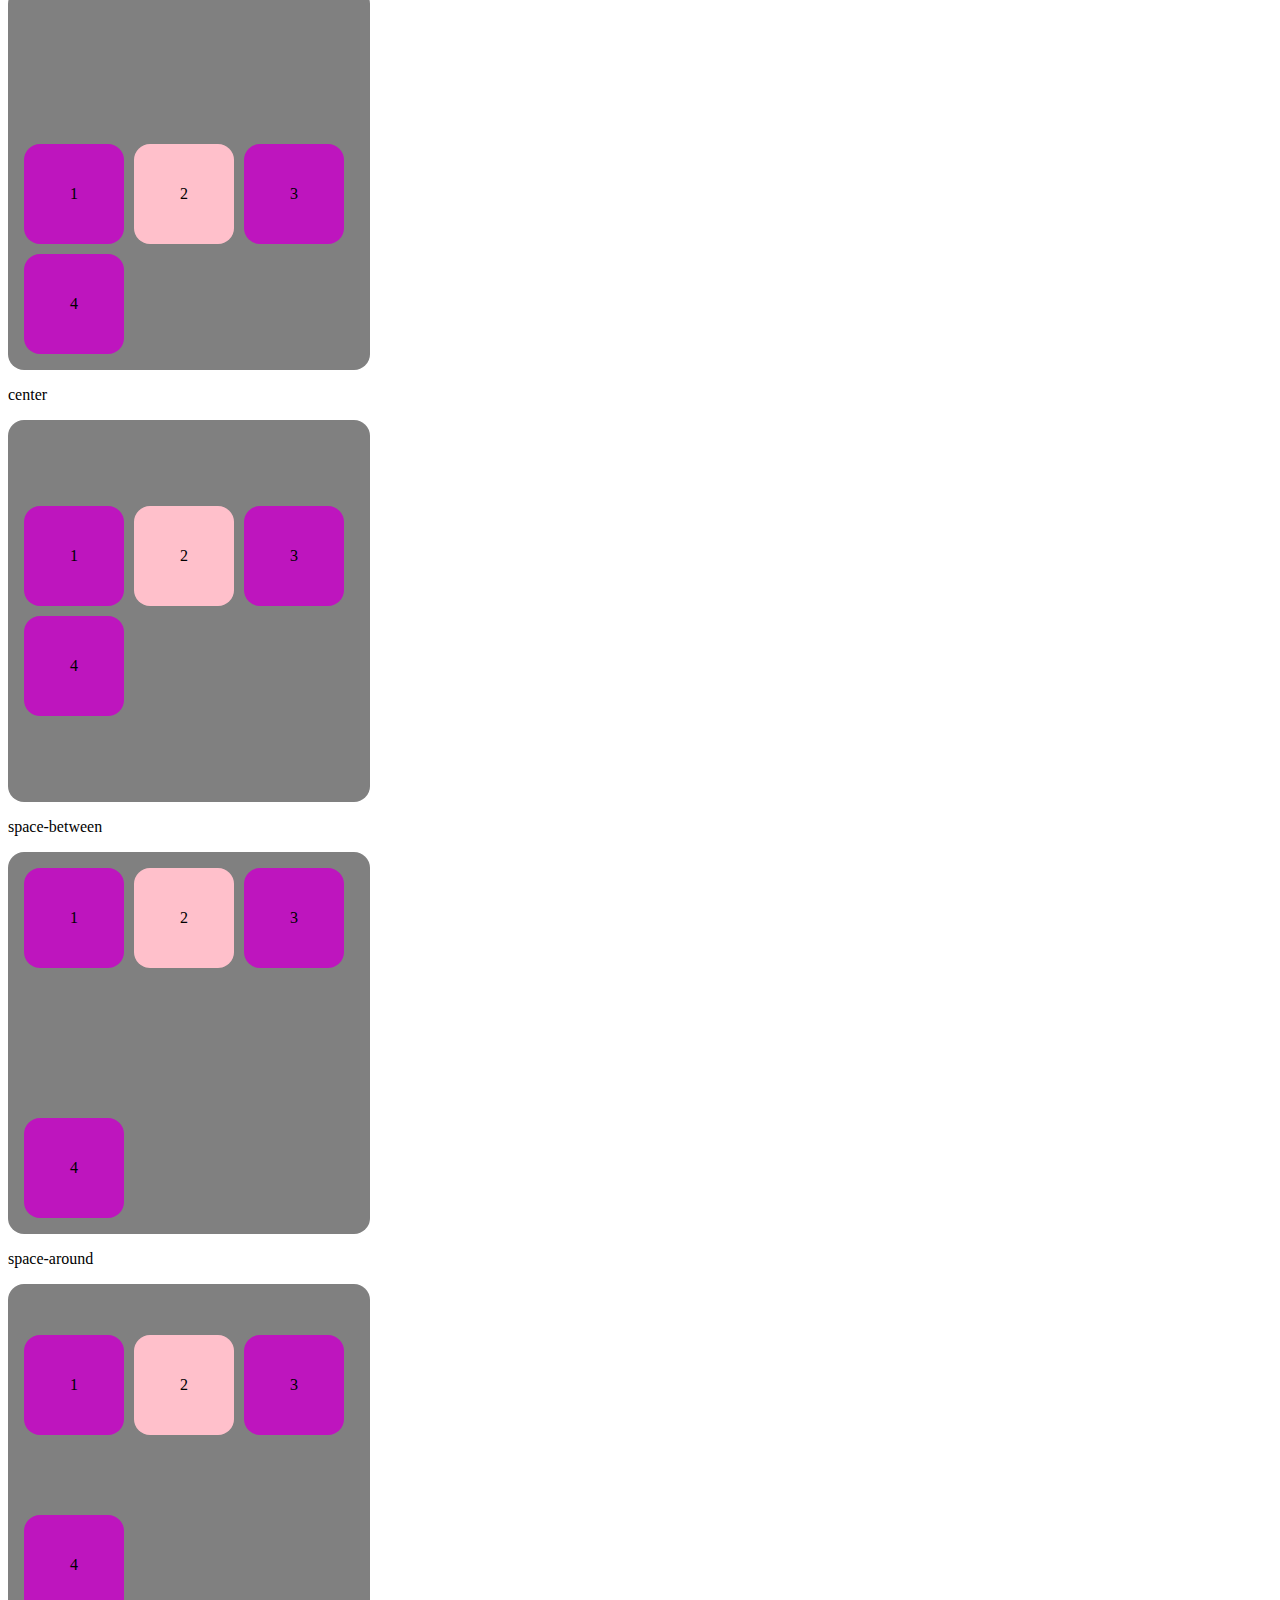
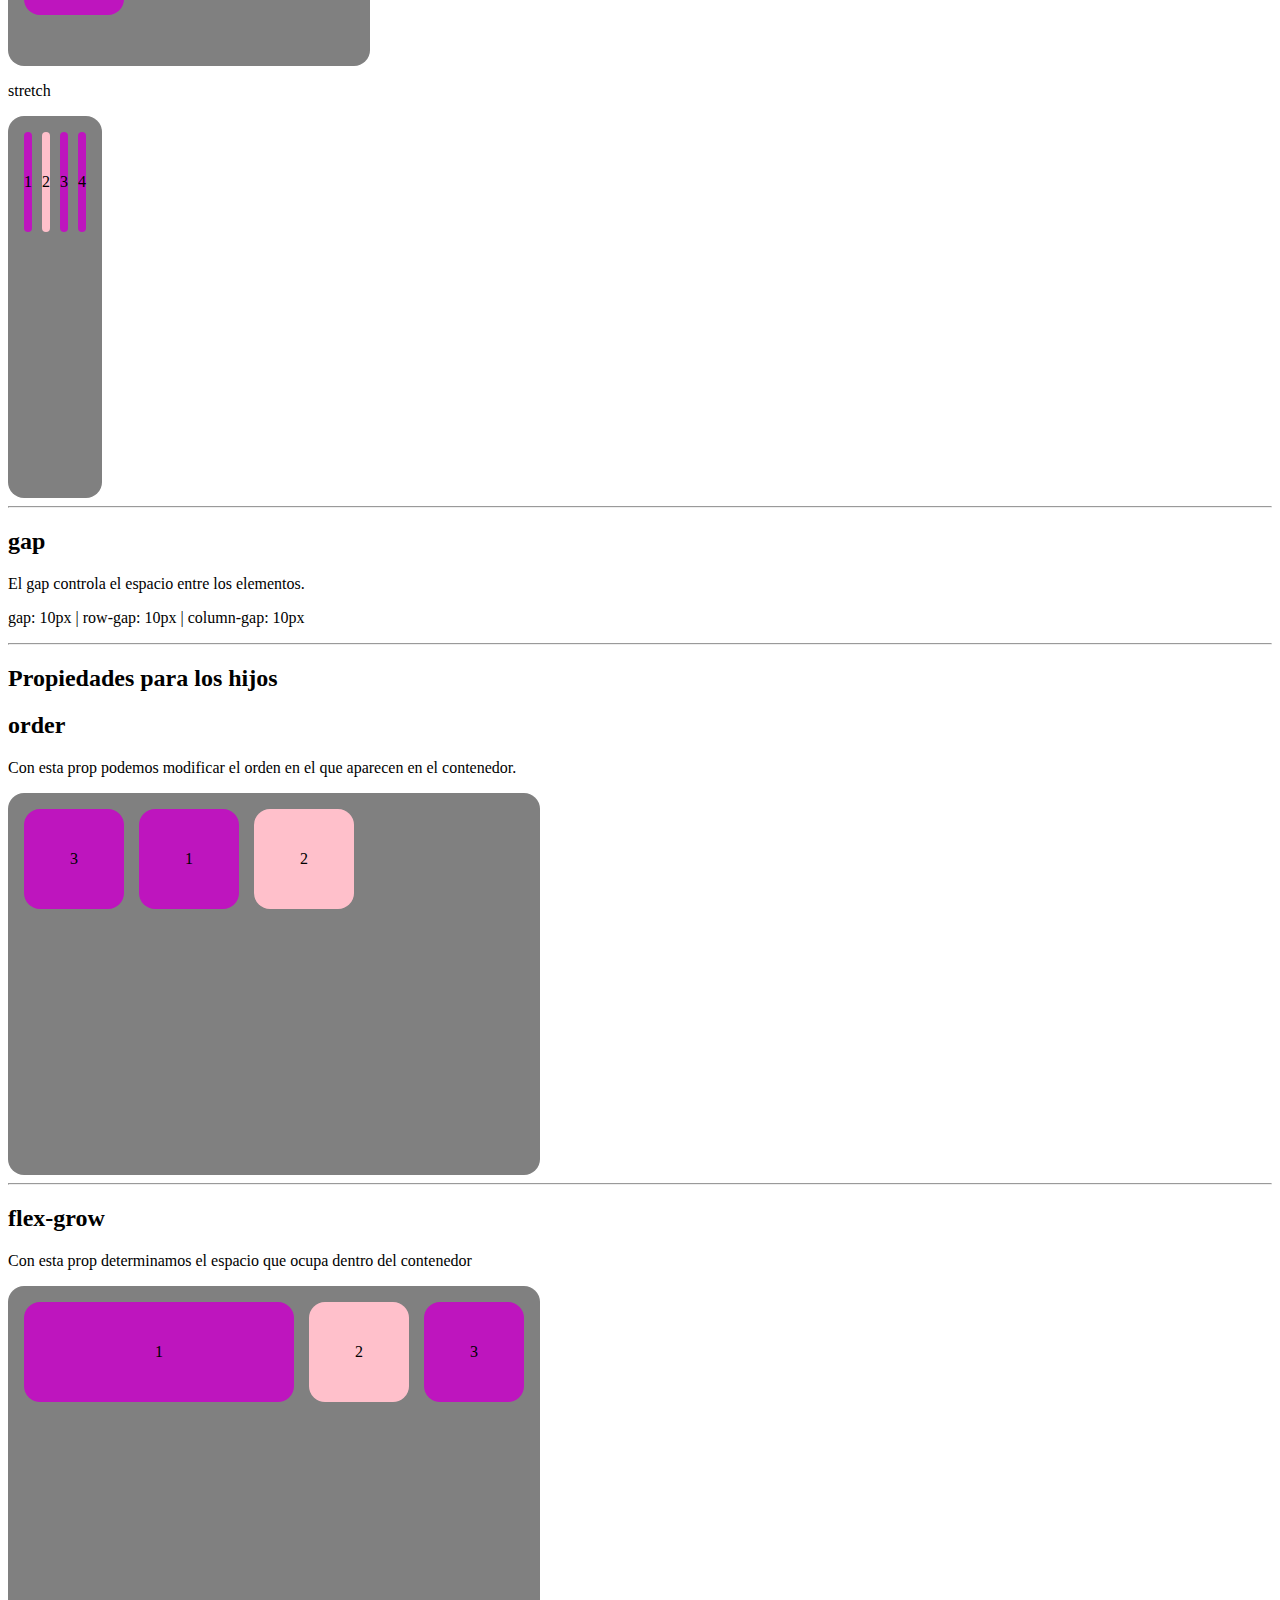
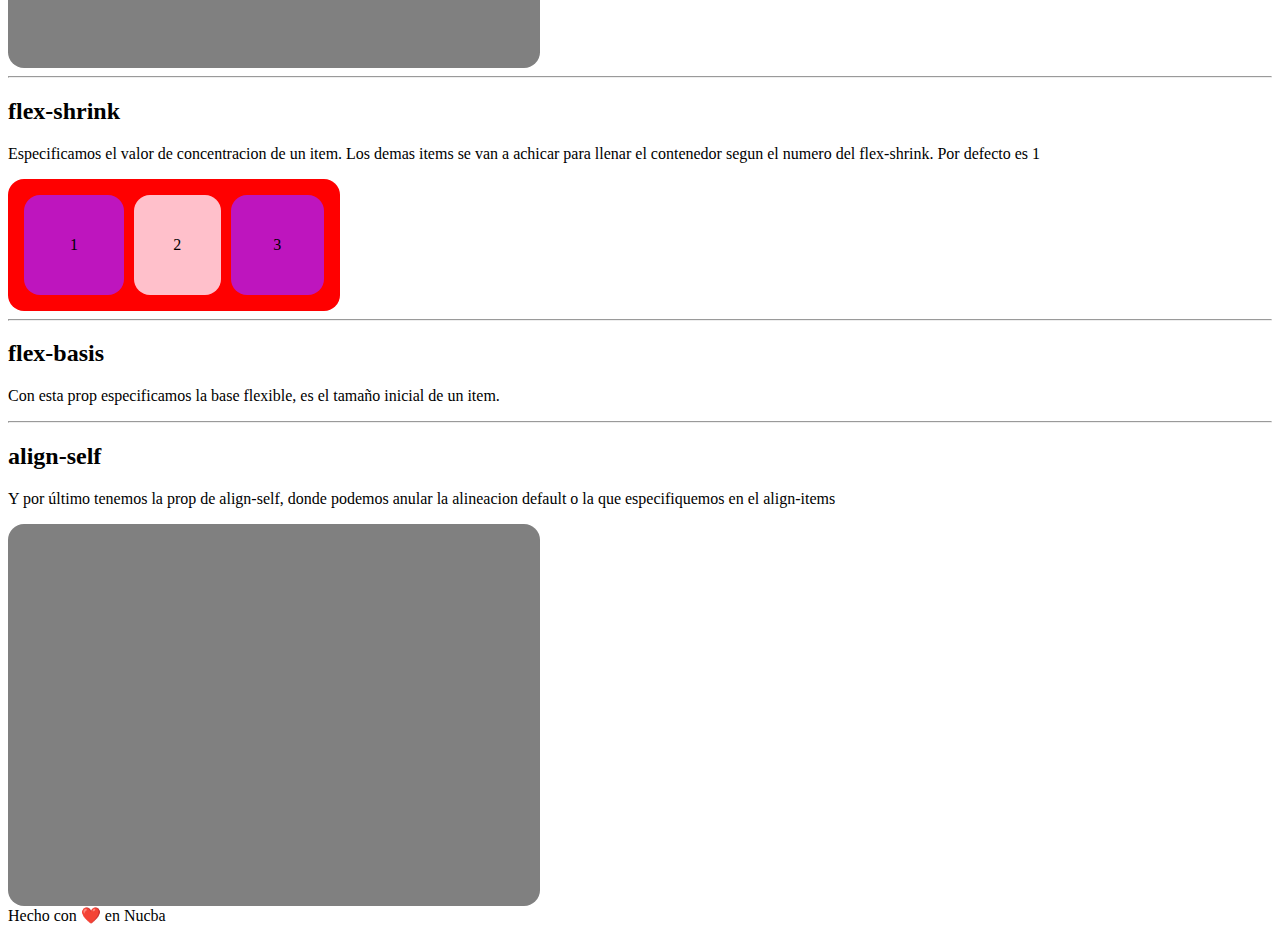
<file: NUCBA-clase7-main/NUCBA-clase7-main/index.html>
<!DOCTYPE html>
<html lang="en">

<head>
  <meta charset="UTF-8" />
  <meta http-equiv="X-UA-Compatible" content="IE=edge" />
  <meta name="viewport" content="width=device-width, initial-scale=1.0" />
  <!-- Favicon -->
  <link rel="icon" type="image/png" sizes="32x32"
    href="https://renderer-v2.vercel.app/_next/image?url=https%3A%2F%2Fapi.typedream.com%2Fv0%2Fdocument%2Fpublic%2Fac4f6f0d-8160-4e58-9d18-cb5e7c880fb6_Recurso_32_png.png&w=384&q=75" />
  <!-- Estilos Base -->
  <link rel="stylesheet"
    href="https://res.cloudinary.com/dcatzxqqf/raw/upload/v1659451742/coding/Dise%C3%B1oWebCDN/cdn_1_sjhqe3.css" />
  <!-- Estilos Clase -->
  <link rel="stylesheet" href="style.css" />
  <title>CSS - Flexbox</title>
</head>

<body>
  <main class="max-width">
    <h1>1.7 CSS III - Flexbox <img src="./logo-nucba.png" alt="logo" class="logo" /></h1>
    <p>
      Hoy toca ver Flexbox, la verdadera magia de CSS, con este display, vamos
      a maquetar sitios webs muy rapido. Ya que podemos tener un muy buen
      control del posicionamiento de las cajas😍 <b>En Nucba amamos flex</b>
    </p>
    <h2>Objetivos</h2>
    <p class="my">Conocer Flexbox y sus props, conocer que es el responsive design</p>
    <a href="#" class="btn">Ver más</a>
    <h2>Recursos de la clase:</h2>
    <ul>
      <li>
        <a
          href="https://developer.mozilla.org/es/docs/Web/CSS/CSS_Flexible_Box_Layout/Basic_Concepts_of_Flexboxl">https://developer.mozilla.org/es/docs/Web/CSS/CSS_Flexible_Box_Layout/Basic_Concepts_of_Flexbox</a>
      </li>
    </ul>
    <hr class="hr" />
    <section class="info-clase">

      <div class="container-flex max-width">
        <h2>Flex direction</h2>
        <p>Definimos la direccion del flex</p>
        <!-- flex direction -->
        <div class="bg-secondary my">
          <!-- Row -->
          <p>row (por defecto)</p>





          <div class="row">
            <div class="caja-flex">
              <p>1</p>
            </div>
            <div class="caja-flex">
              <p>2</p>
            </div>
            <div class="caja-flex">
              <p>3</p>
            </div>
          </div>





          <!-- reverse -->
          <p class="my">row-reverse</p>





          <div class="row reverse">
            <div class="caja-flex">
              <p>1</p>
            </div>
            <div class="caja-flex">
              <p>2</p>
            </div>
            <div class="caja-flex">
              <p>3</p>
            </div>
          </div>





          <!-- column -->
          <p class="my">column</p>





          <div class="column">
            <div class="caja-flex">
              <p>1</p>
            </div>
            <div class="caja-flex">
              <p>2</p>
            </div>
            <div class="caja-flex">
              <p>3</p>
            </div>
          </div>





          <!-- column reverse -->
          <p class="my">column-reverse</p>


          <div class="column col-reverse">
            <div class="caja-flex">
              <p>1</p>
            </div>
            <div class="caja-flex">
              <p>2</p>
            </div>
            <div class="caja-flex">
              <p>3</p>
            </div>
          </div>





        </div>
        <!-- flex wrap -->
        <hr class="hr" />
        <h2>Flex Wrap</h2>
        <p>
          Por defecto todos los elementos flex ocupan una sola linea(nowrap).
          Podemos cambiar esto con esta propiedad.
        </p>
        <div class="bg-secondary my wrap-container">
          <!-- wrap -->
          <div class="flex-column">
            <p>wrap</p>





            <div class="wrap">
              <div class="caja-flex">
                <p>1</p>
              </div>
              <div class="caja-flex">
                <p>2</p>
              </div>
              <div class="caja-flex">
                <p>3</p>
              </div>
            </div>





          </div>

          <!-- nowrap -->
          <div class="flex-column">
            <p>nowrap</p>





            <div class="no-wrap">
              <div class="caja-flex">
                <p>1</p>
              </div>
              <div class="caja-flex">
                <p>2</p>
              </div>
              <div class="caja-flex">
                <p>3</p>
              </div>
            </div>





          </div>
        </div>
        <hr class="hr" />
        <!-- flex-flow -->
        <div class="flex-flow">
          <h2>Flex flow</h2>
          <p class="my">
            Basicamente abrevia <span class="code">flex-direction</span> y
            <span class="code">flex-wrap</span>
          </p>
        </div>
        <hr class="hr" />
        <!-- justify-content -->
        <div class="justify-content">
          <h2>justify-content 🤩</h2>
          <p>
            Con esta prop definimos la alineacion a lo largo del eje
            principal. Lo vamos a usar mucho en conjunto con align-items.
          </p>
          <div class="bg-secondary my">
            <!-- flex-start -->
            <p>flex-start</p>




            <div class="jc-start">
              <div class="caja-flex">
                <p>1</p>
              </div>
              <div class="caja-flex">
                <p>2</p>
              </div>
              <div class="caja-flex">
                <p>3</p>
              </div>
            </div>





            <!-- flex end -->
            <p class="my">flex-end</p>





            <div class="jc-end">
              <div class="caja-flex">
                <p>1</p>
              </div>
              <div class="caja-flex">
                <p>2</p>
              </div>
              <div class="caja-flex">
                <p>3</p>
              </div>
            </div>





            <!-- center -->
            <p class="my">center</p>





            <div class="jc-center">
              <div class="caja-flex">
                <p>1</p>
              </div>
              <div class="caja-flex">
                <p>2</p>
              </div>
              <div class="caja-flex">
                <p>3</p>
              </div>
            </div>





            <!-- space between -->
            <p class="my">space-between</p>





            <div class="jc-between">
              <div class="caja-flex">
                <p>1</p>
              </div>
              <div class="caja-flex">
                <p>2</p>
              </div>
              <div class="caja-flex">
                <p>3</p>
              </div>
            </div>





            <!-- space around -->
            <p class="my">space-around</p>





            <div class="jc-around">
              <div class="caja-flex">
                <p>1</p>
              </div>
              <div class="caja-flex">
                <p>2</p>
              </div>
              <div class="caja-flex">
                <p>3</p>
              </div>
            </div>

            <!-- center -->
            <!-- <p class="my">center</p>

            <div class="jc-center">
              <div class="caja-flex">
                <p>1</p>
              </div>
              <div class="caja-flex">
                <p>2</p>
              </div>
              <div class="caja-flex">
                <p>3</p>
              </div>
            </div> -->





            <!-- space evenly-->
            <p class="my">space-evenly</p>




            <div class="jc-evenly">
              <div class="caja-flex">
                <p>1</p>
              </div>
              <div class="caja-flex">
                <p>2</p>
              </div>
              <div class="caja-flex">
                <p>3</p>
              </div>
            </div>



          </div>
        </div>
        <hr class="hr" />
        <!-- Align Items -->
        <div class="align-items">
          <h2>align-items</h2>
          <p>
            Con esta prop alineamos los elementos en el eje cruzado. (El
            contrario al eje principal)
          </p>
          <div class="bg-secondary my align">
            <!-- flex-start -->
            <div class="flex-column">
              <p class="my">flex-start</p>





              <div class="ai-start my props-align">
                <div class="caja-flex">
                  <p>1</p>
                </div>
                <div class="caja-flex">
                  <p>2</p>
                </div>
                <div class="caja-flex">
                  <p>3</p>
                </div>
              </div>





            </div>
            <!-- flex-end -->
            <div class="flex-column">
              <p class="my">flex-end</p>





              <div class="ai-end my props-align">
                <div class="caja-flex">
                  <p>1</p>
                </div>
                <div class="caja-flex">
                  <p>2</p>
                </div>
                <div class="caja-flex">
                  <p>3</p>
                </div>
              </div>





            </div>
            <!-- center -->
            <div class="flex-column">
              <p class="my">center</p>





              <div class="ai-center my props-align">
                <div class="caja-flex">
                  <p>1</p>
                </div>
                <div class="caja-flex">
                  <p>2</p>
                </div>
                <div class="caja-flex">
                  <p>3</p>
                </div>
              </div>





            </div>
            <!-- stretch-->
            <div class="flex-column">
              <p class="my">stretch</p>





              <div class="ai-stretch my props-align">
                <div class="caja-flex-stretch">
                  <p>1</p>
                </div>
                <div class="caja-flex-stretch">
                  <p>2</p>
                </div>
                <div class="caja-flex-stretch">
                  <p>3</p>
                </div>
              </div>





            </div>
            <!-- baseline -->
            <div class="flex-column">
              <p class="my">baseline</p>





              <div class="ai-baseline my props-align">
                <div class="caja-flex-baseline baseline-1">
                  <p>1</p>
                </div>
                <div class="caja-flex-baseline baseline-2">
                  <p>2</p>
                </div>
                <div class="caja-flex-baseline baseline-3">
                  <p>3</p>
                </div>
              </div>





            </div>
          </div>
        </div>
        <hr class=" hr" />
        <div class="align-content">
          <h2>align-content</h2>
          <p>
            Con esta prop definimos como se acomodan los elementos en el eje
            cruzado. Solo va a tener efecto si tenemos varias lineas de
            elementos. (Si tenemos una sola linea de elementos, no va a tener
            ningun efecto)
          </p>
          <div class="bg-secondary my align">
            <!-- flex-start -->
            <div class="flex-column">
              <p class="my">flex-start</p>



              <div class="ac-start my props-align-content">
                <div class="caja-flex">
                  <p>1</p>
                </div>
                <div class="caja-flex">
                  <p>2</p>
                </div>
                <div class="caja-flex">
                  <p>3</p>
                </div>
                <div class="caja-flex">
                  <p>4</p>
                </div>
              </div>





            </div>
            <!-- flex-end -->
            <div class="flex-column">
              <p class="my">flex-end</p>





              <div class="ac-end my props-align-content">
                <div class="caja-flex">
                  <p>1</p>
                </div>
                <div class="caja-flex">
                  <p>2</p>
                </div>
                <div class="caja-flex">
                  <p>3</p>
                </div>
                <div class="caja-flex">
                  <p>4</p>
                </div>
              </div>





            </div>
            <!-- center -->
            <div class="flex-column">
              <p class="my">center</p>





              <div class="ac-center my props-align-content">
                <div class="caja-flex">
                  <p>1</p>
                </div>
                <div class="caja-flex">
                  <p>2</p>
                </div>
                <div class="caja-flex">
                  <p>3</p>
                </div>
                <div class="caja-flex">
                  <p>4</p>
                </div>
              </div>





            </div>
            <!-- space between -->
            <div class="flex-column">
              <div class="flex-column">
                <p class="my">space-between</p>





                <div class="ac-space-between my props-align-content">
                  <div class="caja-flex">
                    <p>1</p>
                  </div>
                  <div class="caja-flex">
                    <p>2</p>
                  </div>
                  <div class="caja-flex">
                    <p>3</p>
                  </div>
                  <div class="caja-flex">
                    <p>4</p>
                  </div>
                </div>





              </div>
            </div>

            <!-- space around -->
            <div class="flex-column">
              <p class="my">space-around</p>





              <div class="ac-space-around my props-align-content">
                <div class="caja-flex">
                  <p>1</p>
                </div>
                <div class="caja-flex">
                  <p>2</p>
                </div>
                <div class="caja-flex">
                  <p>3</p>
                </div>
                <div class="caja-flex">
                  <p>4</p>
                </div>
              </div>





            </div>
            <!-- stretch -->
            <div class="flex-column">
              <p class="my">stretch</p>





              <div class="ac-stretch my props-align-content">
                <div class="caja-flex stretch">
                  <p>1</p>
                </div>
                <div class="caja-flex stretch">
                  <p>2</p>
                </div>
                <div class="caja-flex stretch">
                  <p>3</p>
                </div>
                <div class="caja-flex stretch">
                  <p>4</p>
                </div>
              </div>





            </div>
          </div>
        </div>
        <hr class="hr" />
        <div class="gap">
          <h2>gap</h2>
          <p class="my">El gap controla el espacio entre los elementos.</p>
          <p class="code">gap: 10px | row-gap: 10px | column-gap: 10px</p>
        </div>
        <hr class="hr" />
        <h2>Propiedades para los hijos</h2>
        <div class="order">
          <h2>order</h2>
          <p>
            Con esta prop podemos modificar el orden en el que aparecen en el
            contenedor.
          </p>
          <div class="bg-secondary my">
            <div class="ai-stretch my props-align">



              <div class="caja-flex order-1">
                <p>1</p>
              </div>
              <div class="caja-flex order-2">
                <p>2</p>
              </div>
              <div class="caja-flex order-3">
                <p>3</p>
              </div>





            </div>
          </div>
          <hr class="hr" />
          <h2>flex-grow</h2>
          <p>
            Con esta prop determinamos el espacio que ocupa dentro del
            contenedor
          </p>
          <div class="bg-secondary my">
            <div class="ai-stretch my props-align">





              <div class="caja-flex grow-1">
                <p>1</p>
              </div>
              <div class="caja-flex">
                <p>2</p>
              </div>
              <div class="caja-flex">
                <p>3</p>
              </div>





            </div>
          </div>
          <hr class="hr" />
          <h2>flex-shrink</h2>
          <p>
            Especificamos el valor de concentracion de un item. Los demas
            items se van a achicar para llenar el contenedor segun el numero
            del flex-shrink. Por defecto es 1
          </p>
          <div class="bg-secondary my">
            <div class="shrink my props-shrink">



              <div class="caja-flex shrink-1">
                <p>1</p>
              </div>
              <div class="caja-flex shrink-2">
                <p>2</p>
              </div>
              <div class="caja-flex shrink-3">
                <p>3</p>
              </div>





            </div>
          </div>
          <hr class="hr" />
          <h2>flex-basis</h2>
          <p>
            Con esta prop especificamos la base flexible, es el tamaño inicial
            de un item.
          </p>

          <div class="bg-secondary my">
            <div class="basis my">





              <!--  <div class="caja-flex basis-1"><p>1</p></div>
                <div class="caja-flex basis-2"><p>2</p></div>
                <div class="caja-flex basis-3"><p>3</p></div> -->





            </div>
          </div>
          <hr class="hr" />
          <h2>align-self</h2>
          <p>
            Y por último tenemos la prop de align-self, donde podemos anular
            la alineacion default o la que especifiquemos en el align-items
          </p>
          <div class="bg-secondary my">
            <div class="self my props-align">





              <!-- <div class="caja-flex self-1"><p>1</p></div>
                <div class="caja-flex self-2"><p>2</p></div>
                <div class="caja-flex self-3"><p>3</p></div> -->





            </div>
          </div>
        </div>
      </div>
    </section>
  </main>
  <footer>Hecho con ❤️ en Nucba</footer>
</body>

</html>
</file>
<file: Landing Page/style.css>
*{
    margin: 0;
    padding: 0;
    box-sizing: border-box;
    font-family: system-ui, -apple-system, BlinkMacSystemFont, 'Segoe UI', Roboto, Oxygen, Ubuntu, Cantarell, 'Open Sans', 'Helvetica Neue', sans-serif;
text-decoration: none;
list-style-type: none;
}

header {
    background-color: cadetblue;
    width: 100%;
    display: flex;
    justify-content: space-around;
    align-items: center;
    height: 65px;
    padding: 0 35px;
    position: fixed;
    top: 0;
    z-index: 2;
}

.imagen {
    height: 40%;
    border-radius: 40%;

}
.navbar,
.navbar_list{
    display: flex;
    align-items: center;
justify-content: flex-end;
padding: 1rem;
}
.navbar{
gap: 150px;
}

.navbar_list{
    gap: 30px;
    color: black;
    border-radius: 30%;
}
.navbar_list li:first-child>a{
font-weight: 600;
}
.cart-icon{
    font-weight: 600;
    border-radius: 10px;
    height: 30px;
    padding: 5px 10px;
    margin-right: 1rem;
    border: 2px solid;
    cursor: pointer;
}

/* section */

main{
    background-color: rgb(37, 44, 49);
    display: flex;
    flex-direction: column;
    align-items: center;
    justify-content: center;
    color: white;
    width: 100%;
}
#hero{
    margin-top: 65px;
    padding: 70px 0;
    max-width: 1200px;
    display: flex;
    justify-content: center;
    align-items: center;
}

.hero-info{
    display: flex;
    flex-direction: column;
    gap: 20px;
    width: 50%;
    color: wheat;
}
.hero-info h1{
    font-size: 40px;
    min-width: 500px;
    font-size: 800;
    color: white;
}
.hero-info p{
    font-size: 14px;
    width: 70%;
    color: grey;
}
.hero-info p > span{
    font-weight: 800;
}
.hero-info > a {
    color: white;

}
.hero-card{
    width: 300px;
    background-color: thistle;
    padding: 20px;
    border-radius: 15px;
    display: flex;
    flex-direction: column;
    justify-content: center;
    gap: 20px;
}
</file>
<file: NUCBA-clase5-main/NUCBA-clase5-main/style.css>
/* selectores */

#selectorId {
    color: #8662cf;
}

.selectorClase {
    color: #e11d48;
}

h4 {
    background-color: #8662cf;
}

.caja {
    width: 100px;
    height: 100px;
    text-align: center;
    border-radius: 1rem;
    background-color: grey;
}

.caja-mediana {
    width: 200px;
    height: 200px;
    text-align: center;
    background-color: red;
    margin-bottom: 20px;
    font-size: 10px;
}

.caja-grande {
    width: 300px;
    height: 300px;
    text-align: center;
    border-radius: 3rem;
    background-color: #582eac;
}

/* unidades relativas */

.em {
    font-size: 2em;
}

.rem {
    font-size: 2rem;
}

.porcentaje {
    width: 50%;
    height: 50%;
    background-color: #d4b4bb;
}

.vh {
    height: 10vh;
    background-color: #8c54fb;
}

.vw {
    width: 10vw;
    background-color: #8662cf;
}

.bg-color {
    background-color: crimson;
}

.bg-img {
    background-image: url(./img/bg-pattern.jpg);
    background-position: center;
    background-size: cover;
}

.bg-repeat {
    background-image: url("./img/bg-repeat.png");
    background-repeat: repeat;
}

.bg-attach {
    background-image: url("./img/bg-pattern.jpg");
    background-attachment: fixed;
}

.bg-position {
    background-image: url("./img/bg-pattern.jpg");
    background-size: contain;
    background-position: center;
}

.bg-size {
    background-image: url("./img/messi.webp");
    background-position: center;
    background-size: cover;
}

.color p {
    margin: 0;
    color: crimson;
}

/* Box shadow */
.caja-shadow {
    width: 100px;
    height: 100px;
    border-radius: 10px;
    background: red;
}

/* //////// */


.offsetXY {
    box-shadow: 10px 10px;
}

.blurRadius {
    box-shadow: 10px 10px 20px;
}

.spreadRadius {
    box-shadow: 10px 10px 5px 5px;
}

.color {
    box-shadow: 10px 10px 5px 5px rgba(0, 0, 0, 0.762);
}

.inset {
    box-shadow: inset 10px 10px 5px 5px rgba(0, 0, 0, 0.75);
}

/* Tipografias */

.font-fa p {
    margin: 0;
    font-family: "Indie Flower";
}

.font-we p {
    font-weight: bold;
}

.font-style {
    font-style: italic;
}

.font-size {
    font-size: 2rem
}

.letter-spacing {
    letter-spacing: 10px;
}

.word-spacing {
    word-spacing: 10px;
}

.line-height {
    line-height: 25px;
}

.text-align {
    text-align: center;
}

.text-transform {
    text-transform: uppercase;
}

.text-decoration {
    text-decoration: line-through;
}

/* Listas */

.list-position {
    list-style-type: circle;
    list-style-position: outside;
}

.list-img {
    list-style-image: url("./img/messi-list-img.jpg");
    list-style-position: inside;
}
</file>
<file: NUCBA-clase7-main/NUCBA-clase7-main/style.css>
/* Estilos de la clase */
/*Cajas que vamos a utilizar para los ejemplos*/

.caja-flex {
    background: rgb(190, 21, 190);
    width: 100px;
    height: 100px;
    display: flex;
    justify-content: center;
    align-items: center;
    border-radius: 1rem;
}

.caja-flex:nth-child(2) {
    background-color: pink;
}

.caja-flex p {
    margin: 0;
}

/*Flex-direction*/

.row {
    display: flex;
    flex-direction: row;
    gap: 10px;
}

.reverse {
    flex-direction: row-reverse;
}

.column {
    display: flex;
    flex-direction: column;
    gap: 10px;
}

.col-reverse {
    flex-direction: column-reverse;
}

.wrap {
    display: flex;
    flex-wrap: wrap;
    gap: 10px;
    max-width: 250px;
    background: grey;
    border-radius: 1rem;
    padding: 1rem;
}

.no-wrap {
    display: flex;
    flex-wrap: nowrap;
    gap: 10px;
    max-width: 250px;
    background: grey;
    border-radius: 1rem;
    padding: 1rem;
}

.wrap-container {}

.jc-start {
    display: flex;
    justify-content: flex-start;
    gap: 10px;
}

.jc-end {
    display: flex;
    justify-content: flex-end;
    gap: 10px;
}

.jc-center {
    display: flex;
    justify-content: center;
    gap: 15px;
}

.jc-between {
    display: flex;
    justify-content: space-between;
}

.jc-around {
    display: flex;
    justify-content: space-around;
}

.jc-evenly {
    display: flex;
    justify-content: space-evenly;
}

/* align items */
.align {}

.props-align {
    height: 350px;
    background-color: grey;
    border-radius: 1rem;
    padding: 1rem;
    max-width: 500px;
    -webkit-border-radius: 1rem;
    -moz-border-radius: 1rem;
    -ms-border-radius: 1rem;
    -o-border-radius: 1rem;
}

.ai-start {
    display: flex;
    align-items: flex-start;
    gap: 10px;
}

.ai-end {
    display: flex;
    align-items: flex-end;
    gap: 10px;
}

.ai-center {
    display: flex;
    align-items: center;
    gap: 10px;
}

.ai-stretch {
    display: flex;
    align-items: stretch;
    gap: 15px;
}

.caja-flex-stretch {
    background: pink;
    width: 100px;
    border-radius: 1rem;
    padding: 1rem;
    -webkit-border-radius: 1rem;
    -moz-border-radius: 1rem;
    -ms-border-radius: 1rem;
    -o-border-radius: 1rem;
}

.ai-baseline {
    display: flex;
    align-items: baseline;
    gap: 10px;
}

.caja-flex-baseline {
    width: 100px;
    border-radius: 1rem;
    padding: 1rem;
    -webkit-border-radius: 1rem;
    -moz-border-radius: 1rem;
    -ms-border-radius: 1rem;
    -o-border-radius: 1rem;
}

.baseline-1 {
    padding-top: 30px;
    background: pink;
}

.baseline-2 {
    padding-top: 80px;
    background: rgb(99, 22, 99);
}

.baseline-3 {
    padding-top: 50px;
    background: rgba(11, 73, 98, 0.2);
}

/* align content */
.flex-column {
    display: flex;
    flex-direction: column;
    align-items: flex-start;
}

.props-align-content {
    height: 350px;
    background-color: grey;
    border-radius: 1rem;
    padding: 1rem;
    max-width: 330px;
    display: flex;
    gap: 10px;
    flex-wrap: wrap;
}

.ac-start {
    align-content: flex-start;
}

.ac-end {
    align-content: flex-end;
}

.ac-center {
    align-content: center;
}

.ac-space-between {
    align-content: space-between;
}

.ac-space-around {
    align-content: space-around;
}

.ac-stretch {
    align-content: stretch;
}

.stretch {
    width: auto;
}

/* order */
.order-1 {
    order: 2;
}

.order-2 {
    order: 3;
}

.order-3 {
    order: 1;
}

/* Grow */
.grow-1 {
    flex-grow: 2;
}

/* shrink */
.shrink {
    display: flex;
    justify-content: center;
    align-items: center;
    gap: 10px;
}

.props-shrink {
    background-color: red;
    border-radius: 1rem;
    max-width: 300px;
    padding: 1rem;
}

.shrink-1 {
    flex-shrink: 0;
}

.shrink-2 {
    flex-shrink: 2;
}

.shrink-3 {
    flex-shrink: 1;
}

/* basis */
.basis {}

.basis-1 {}

.basis-2 {}

.basis-3 {}

/* align-self */
.self {}

.self-1 {}

.self-2 {}

.self-3 {}
</file>
